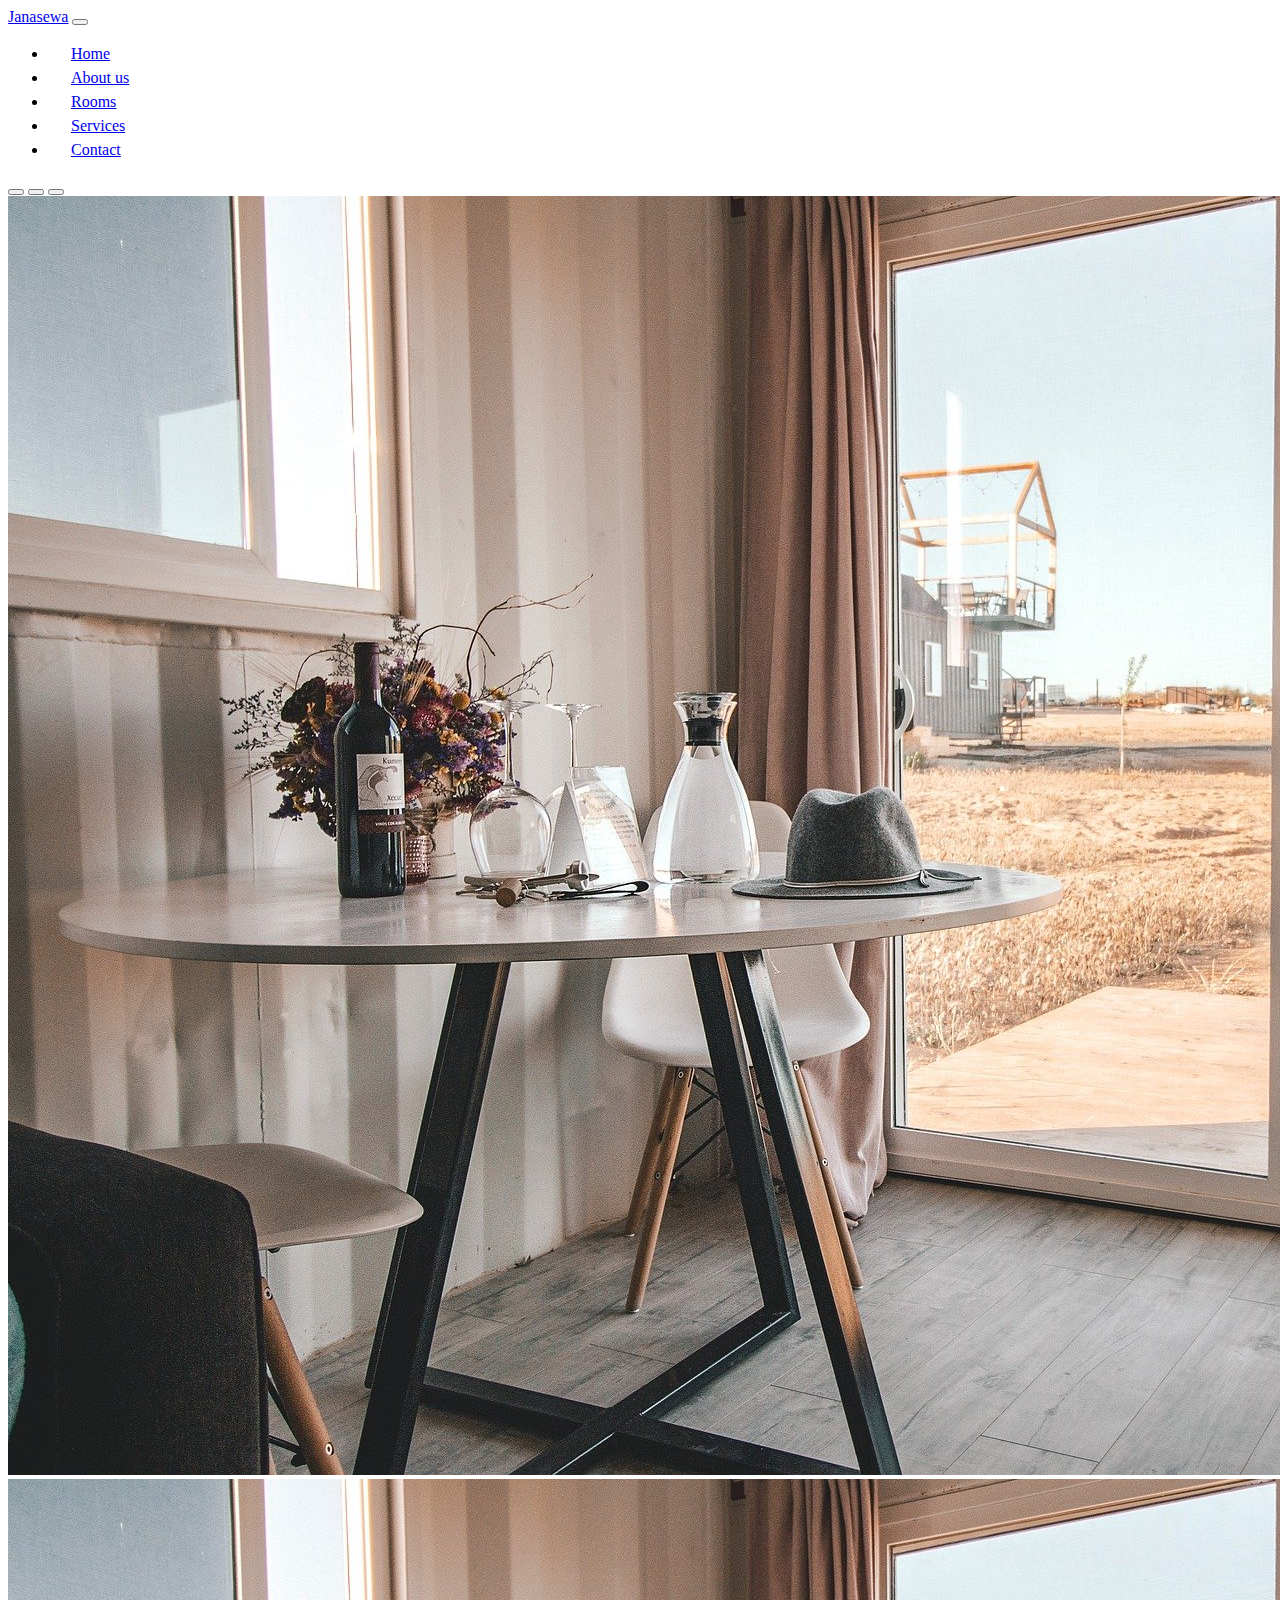
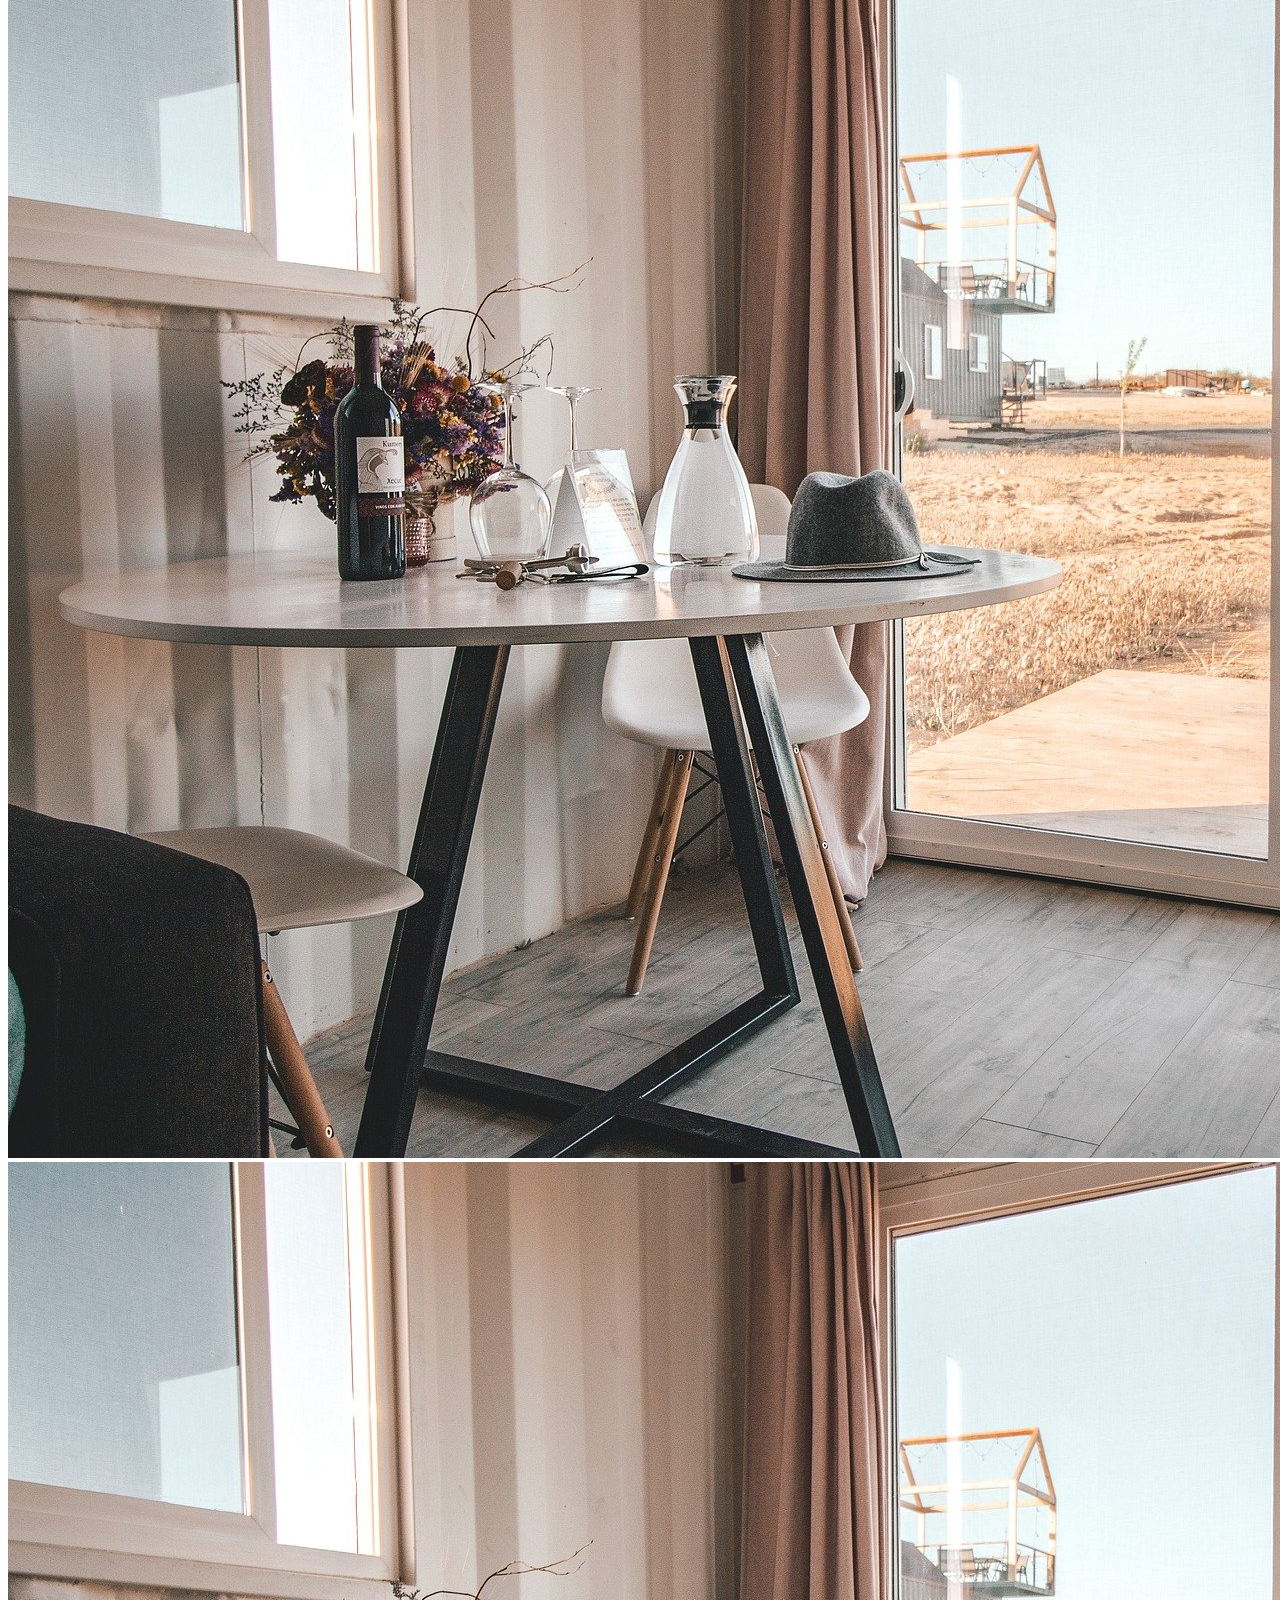
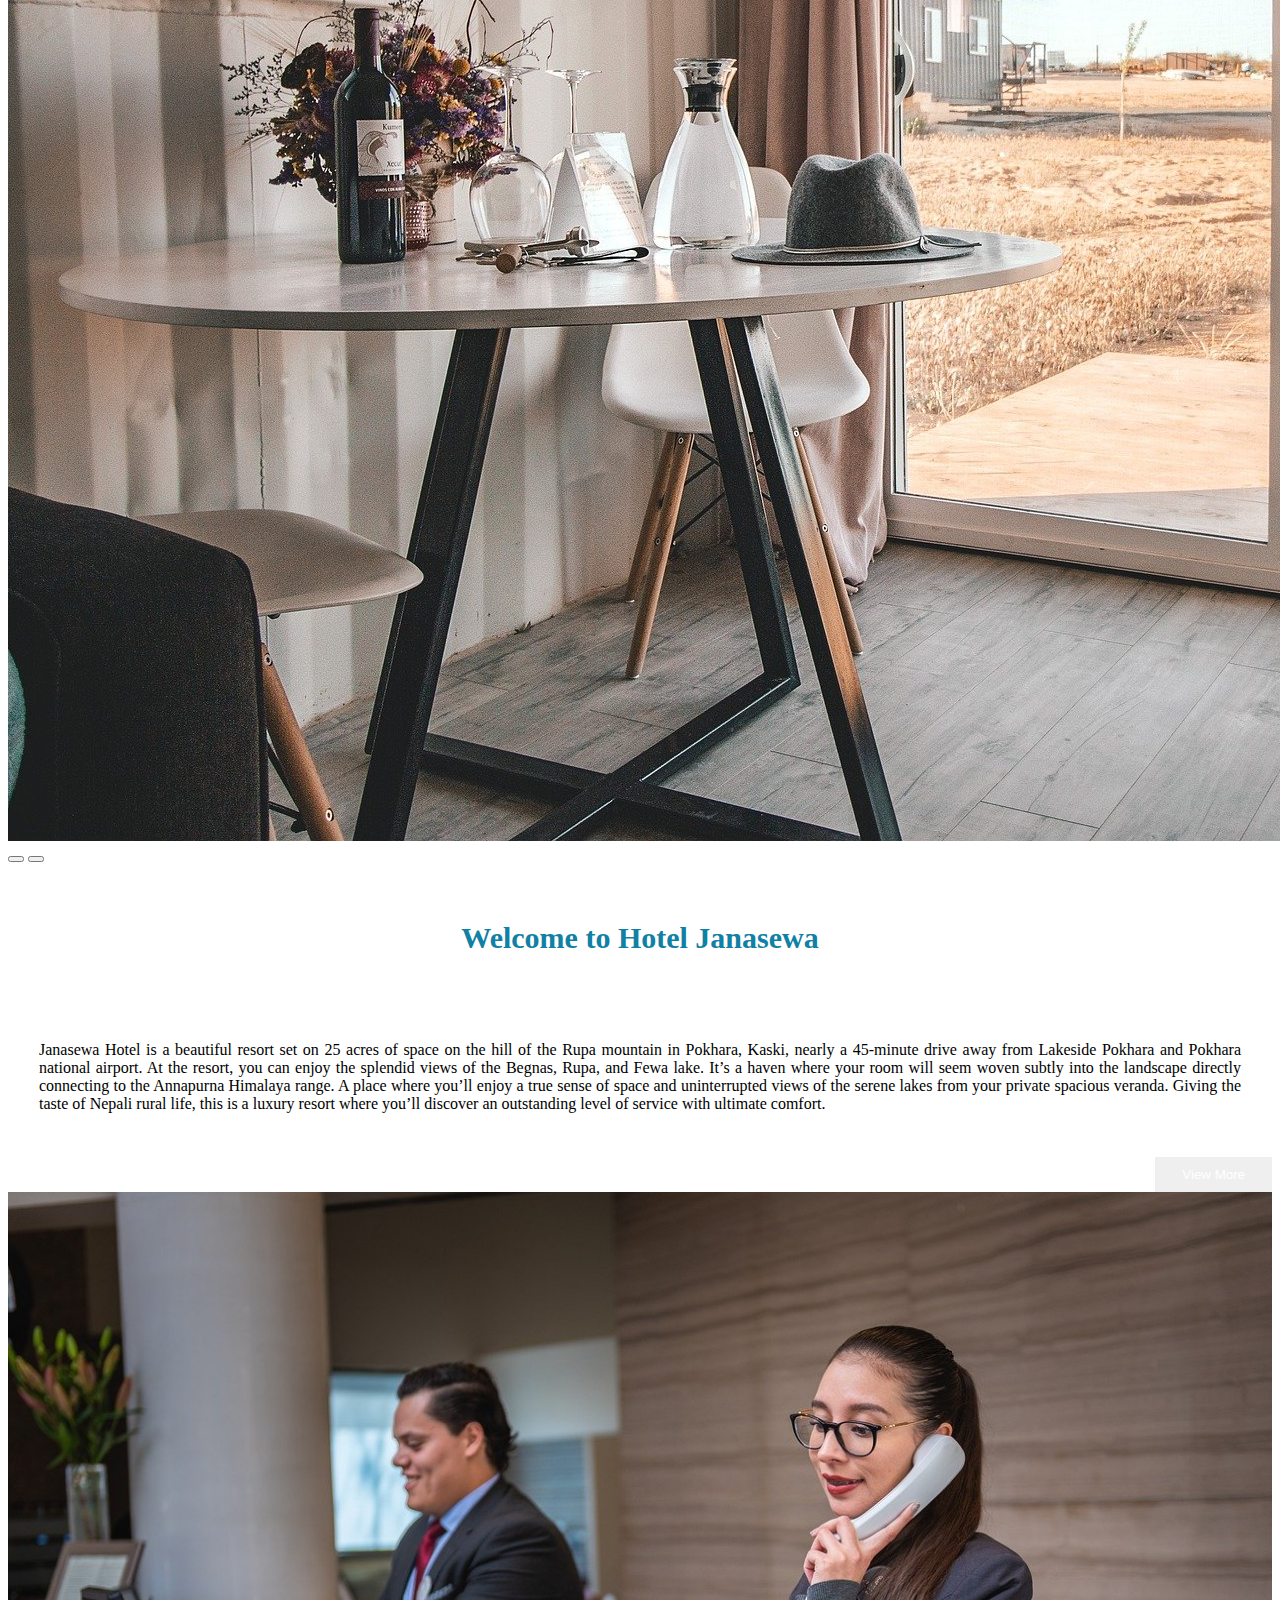
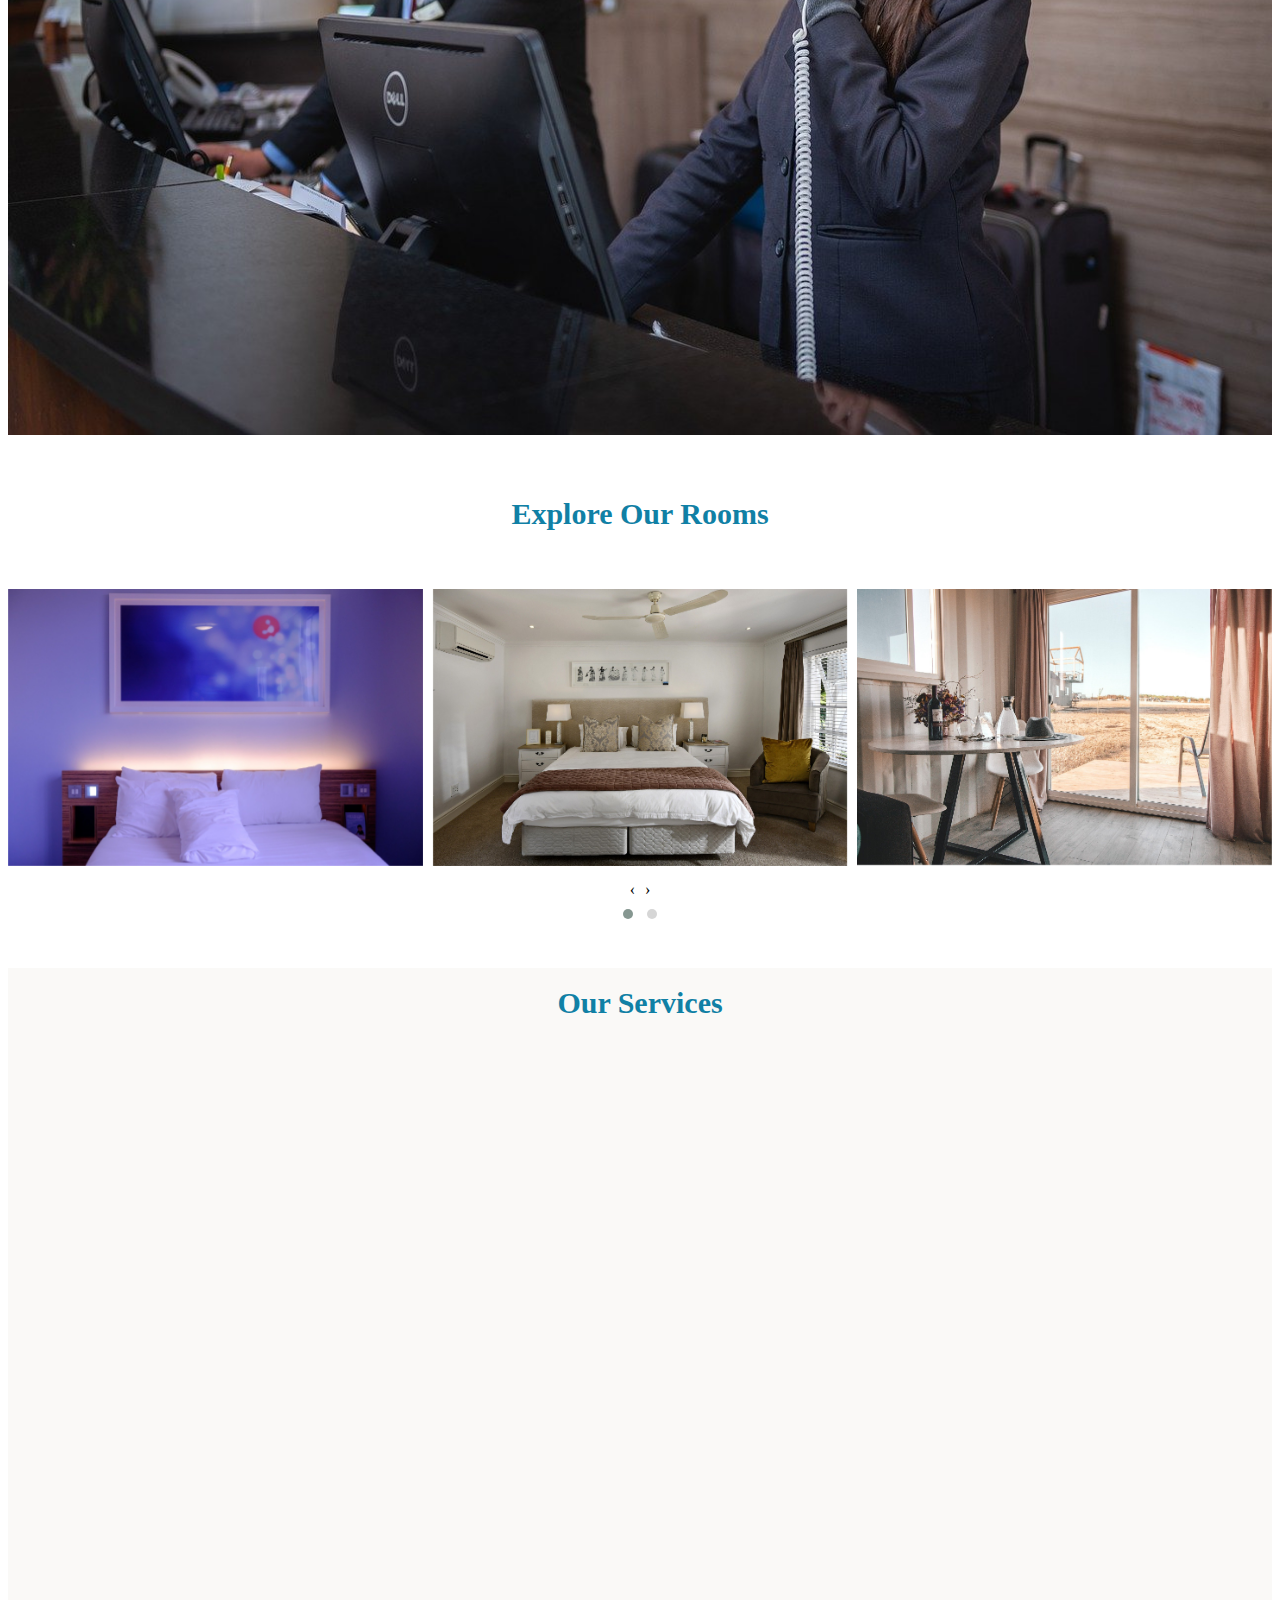
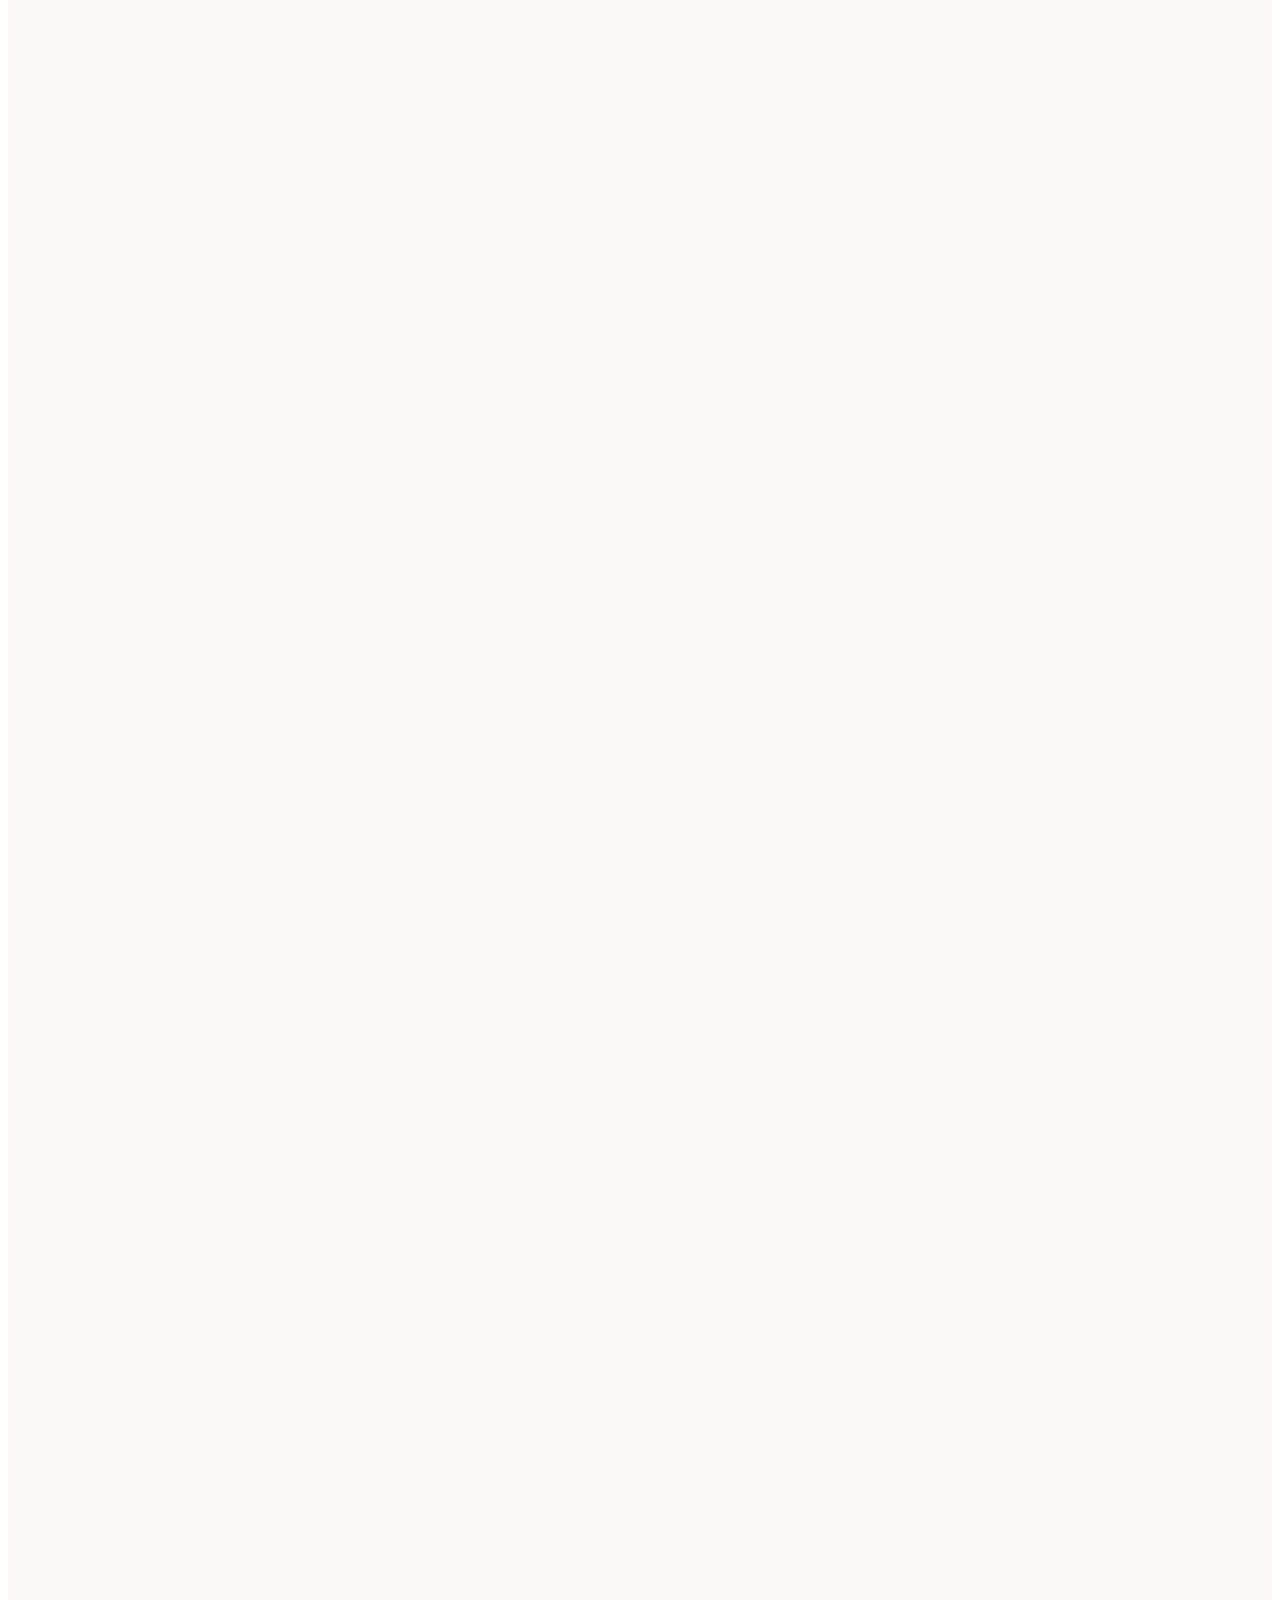
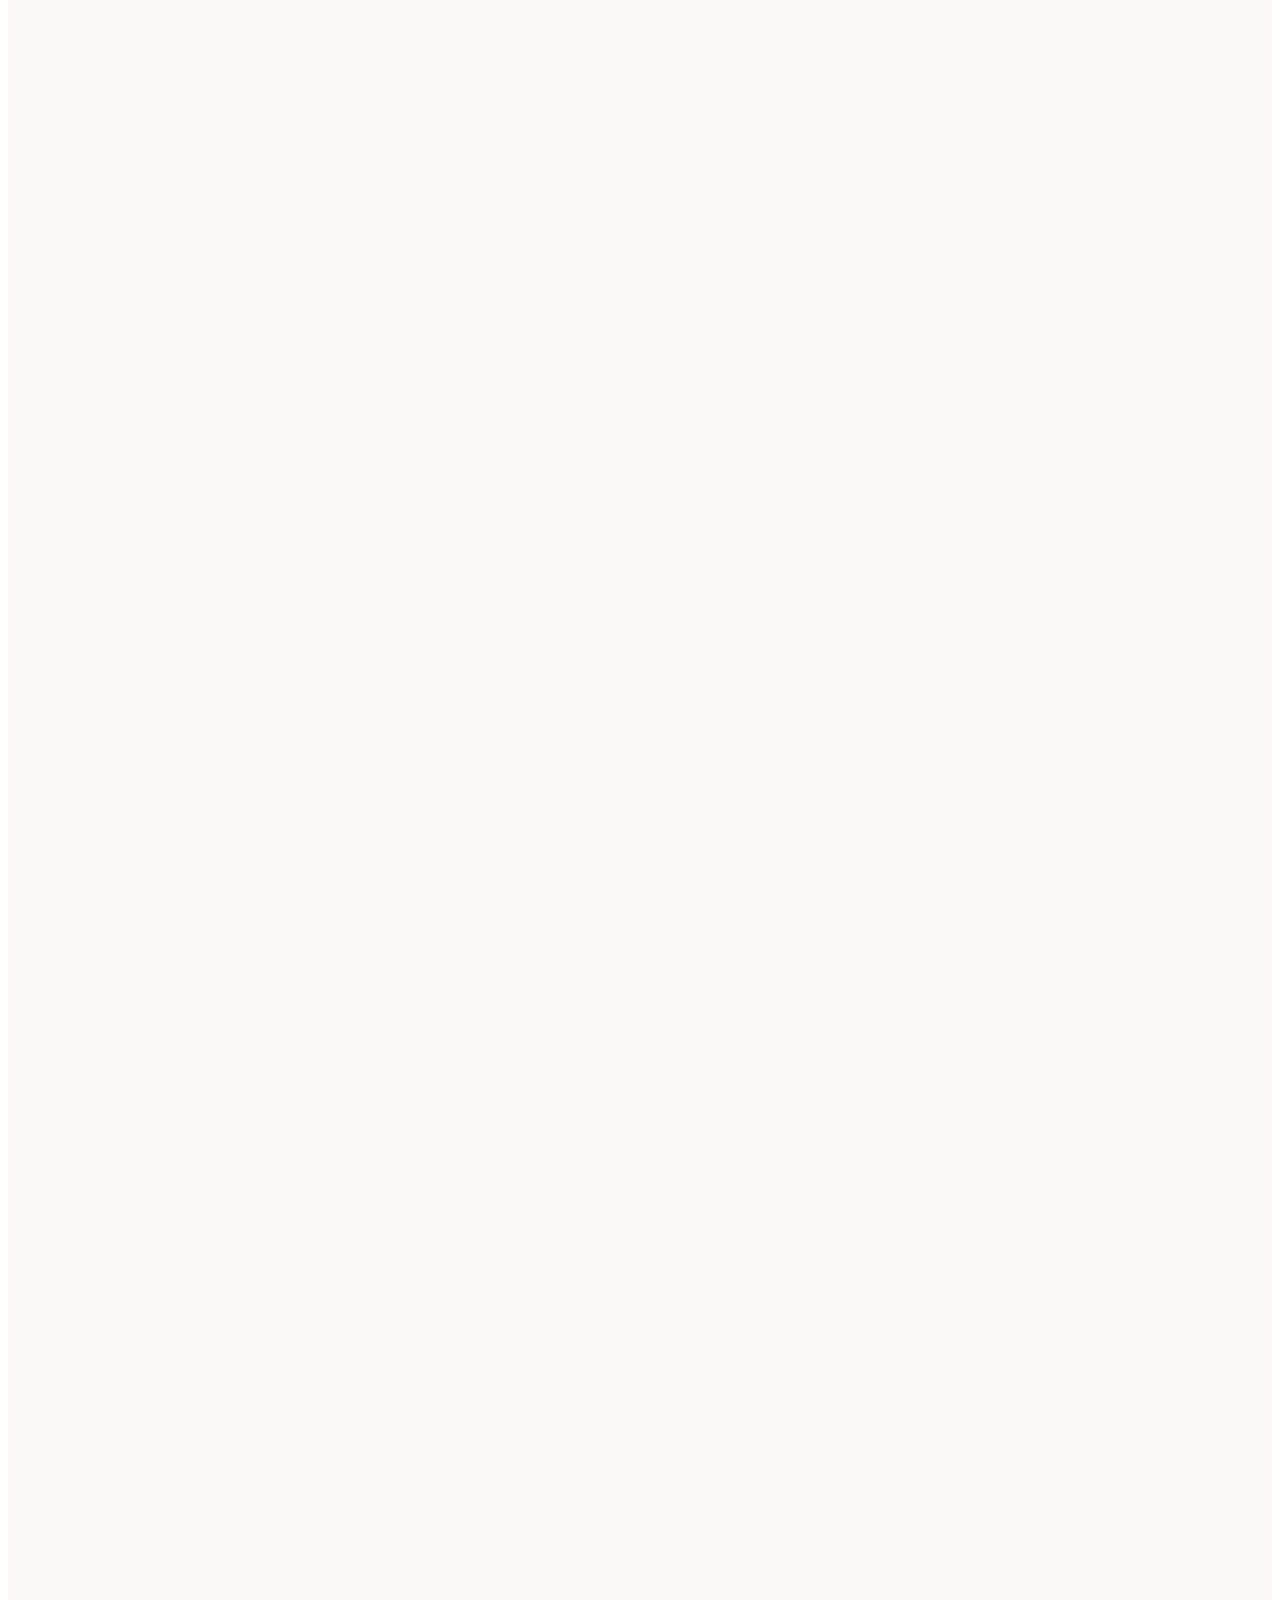
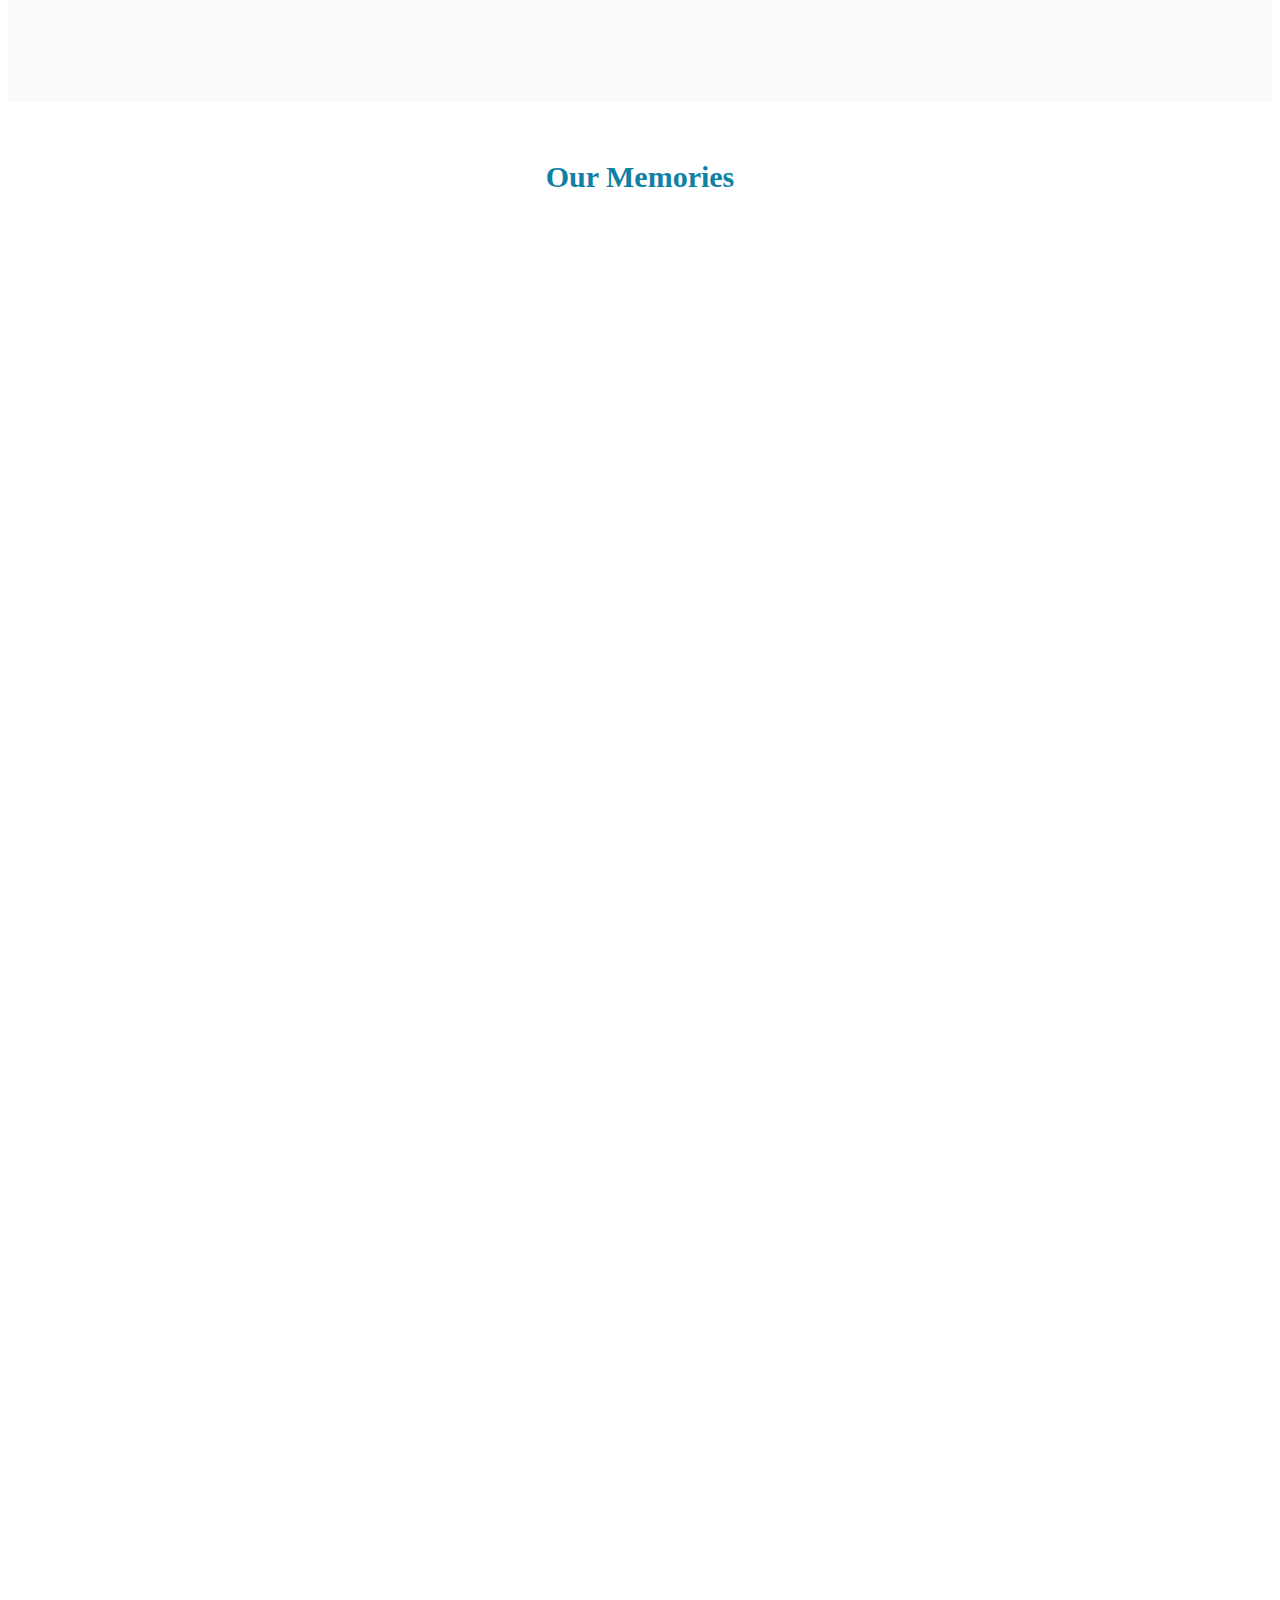
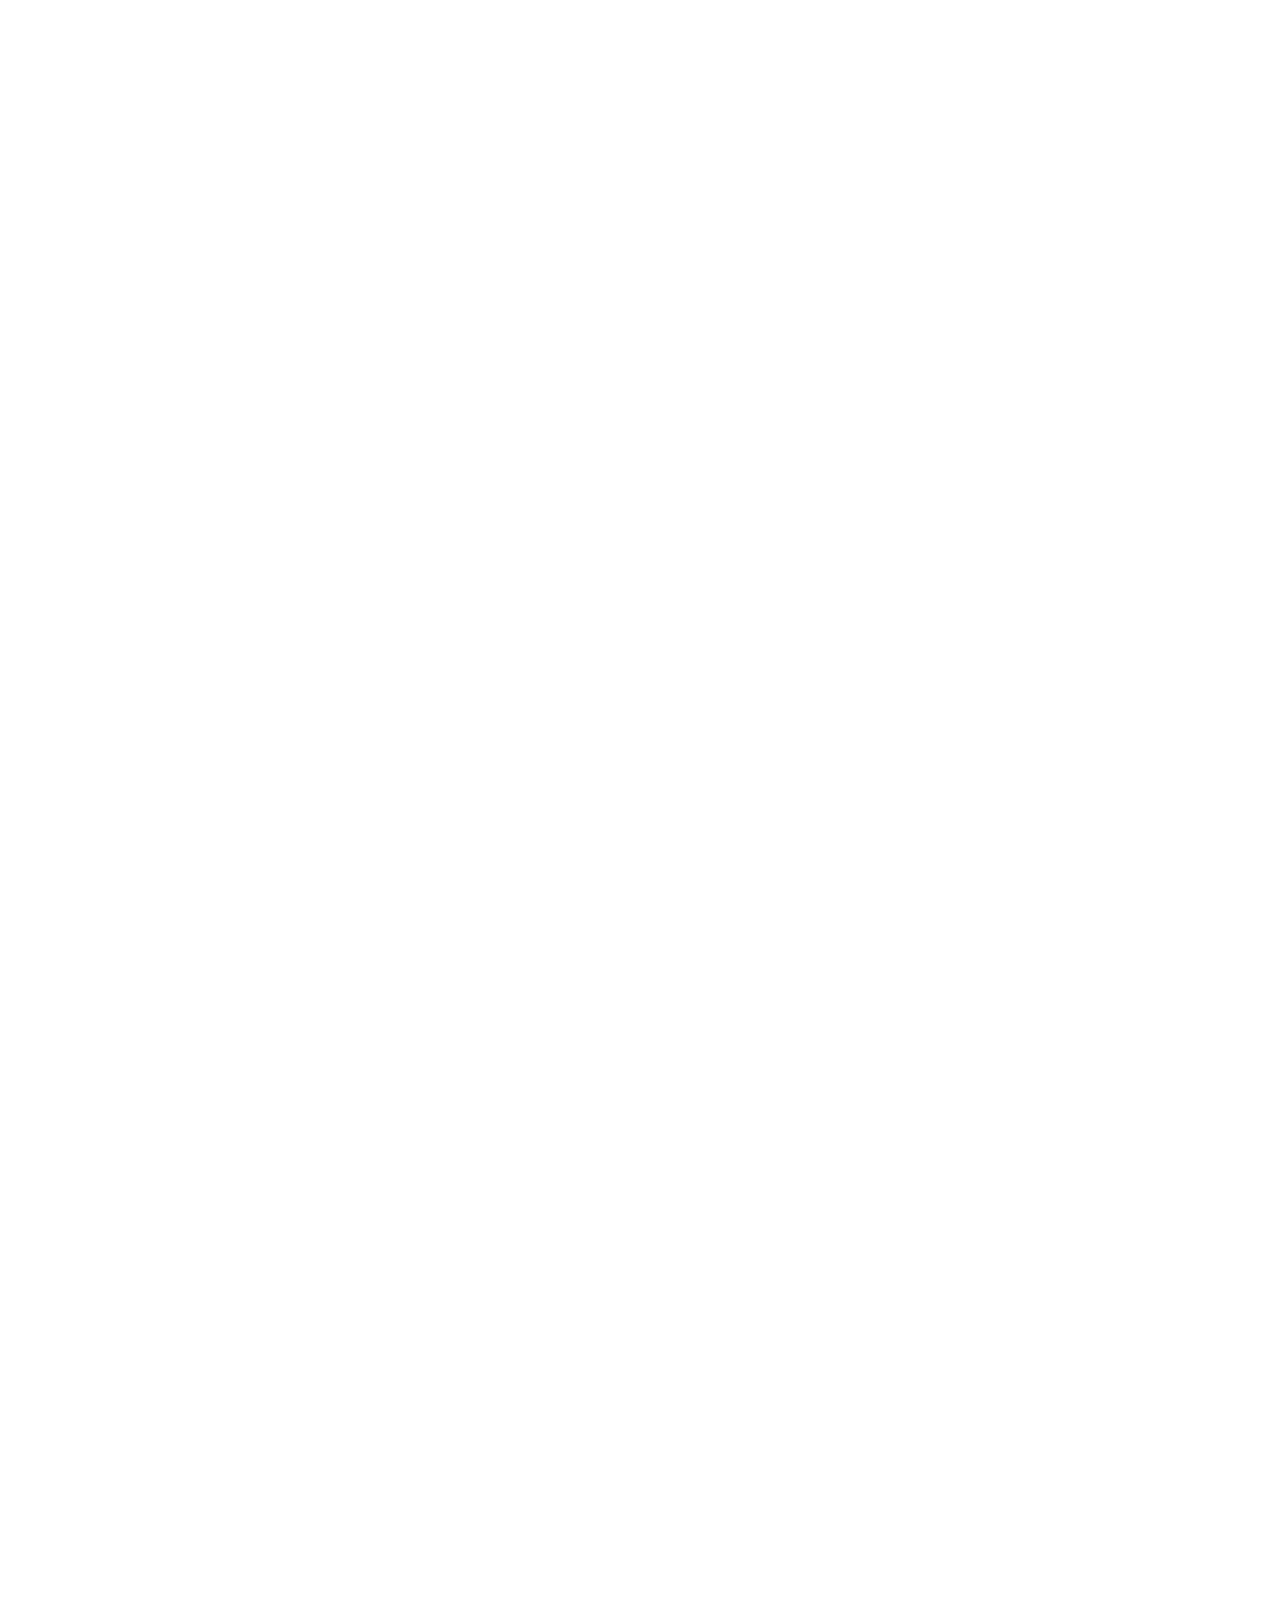
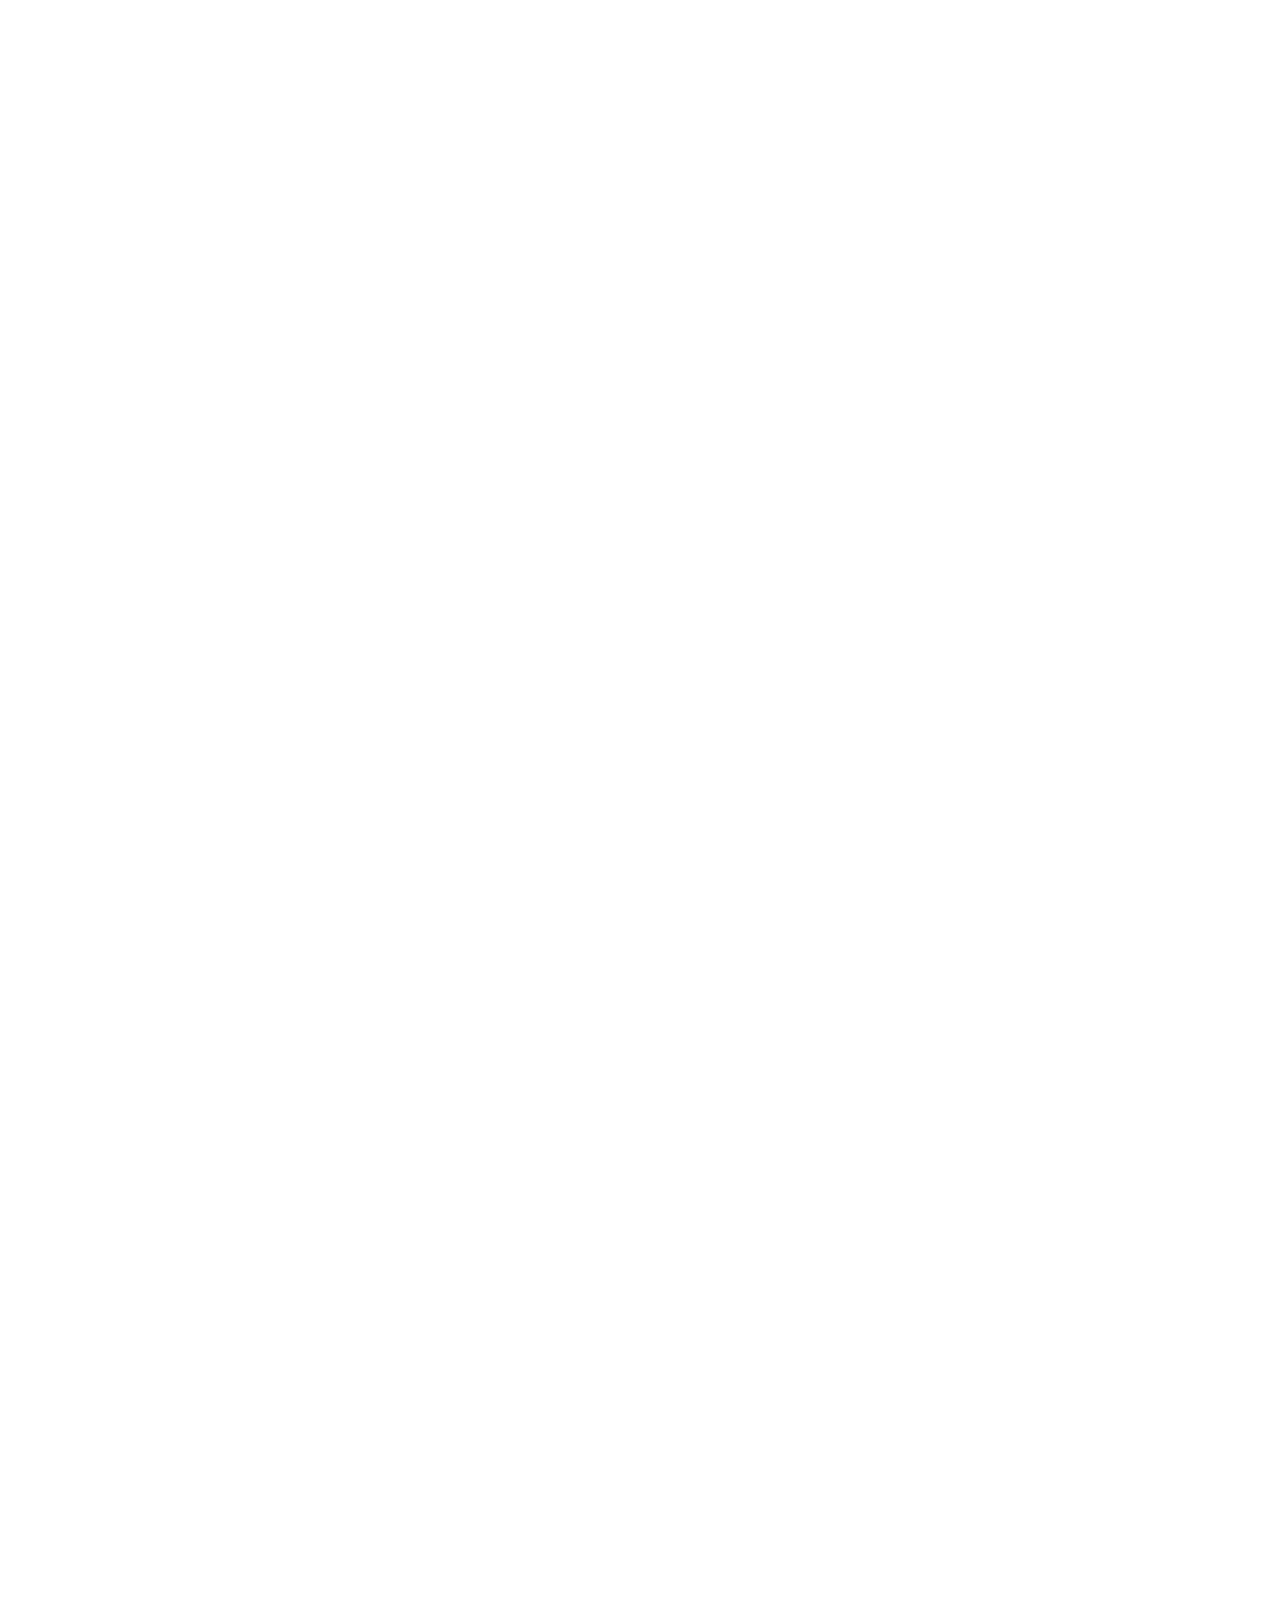
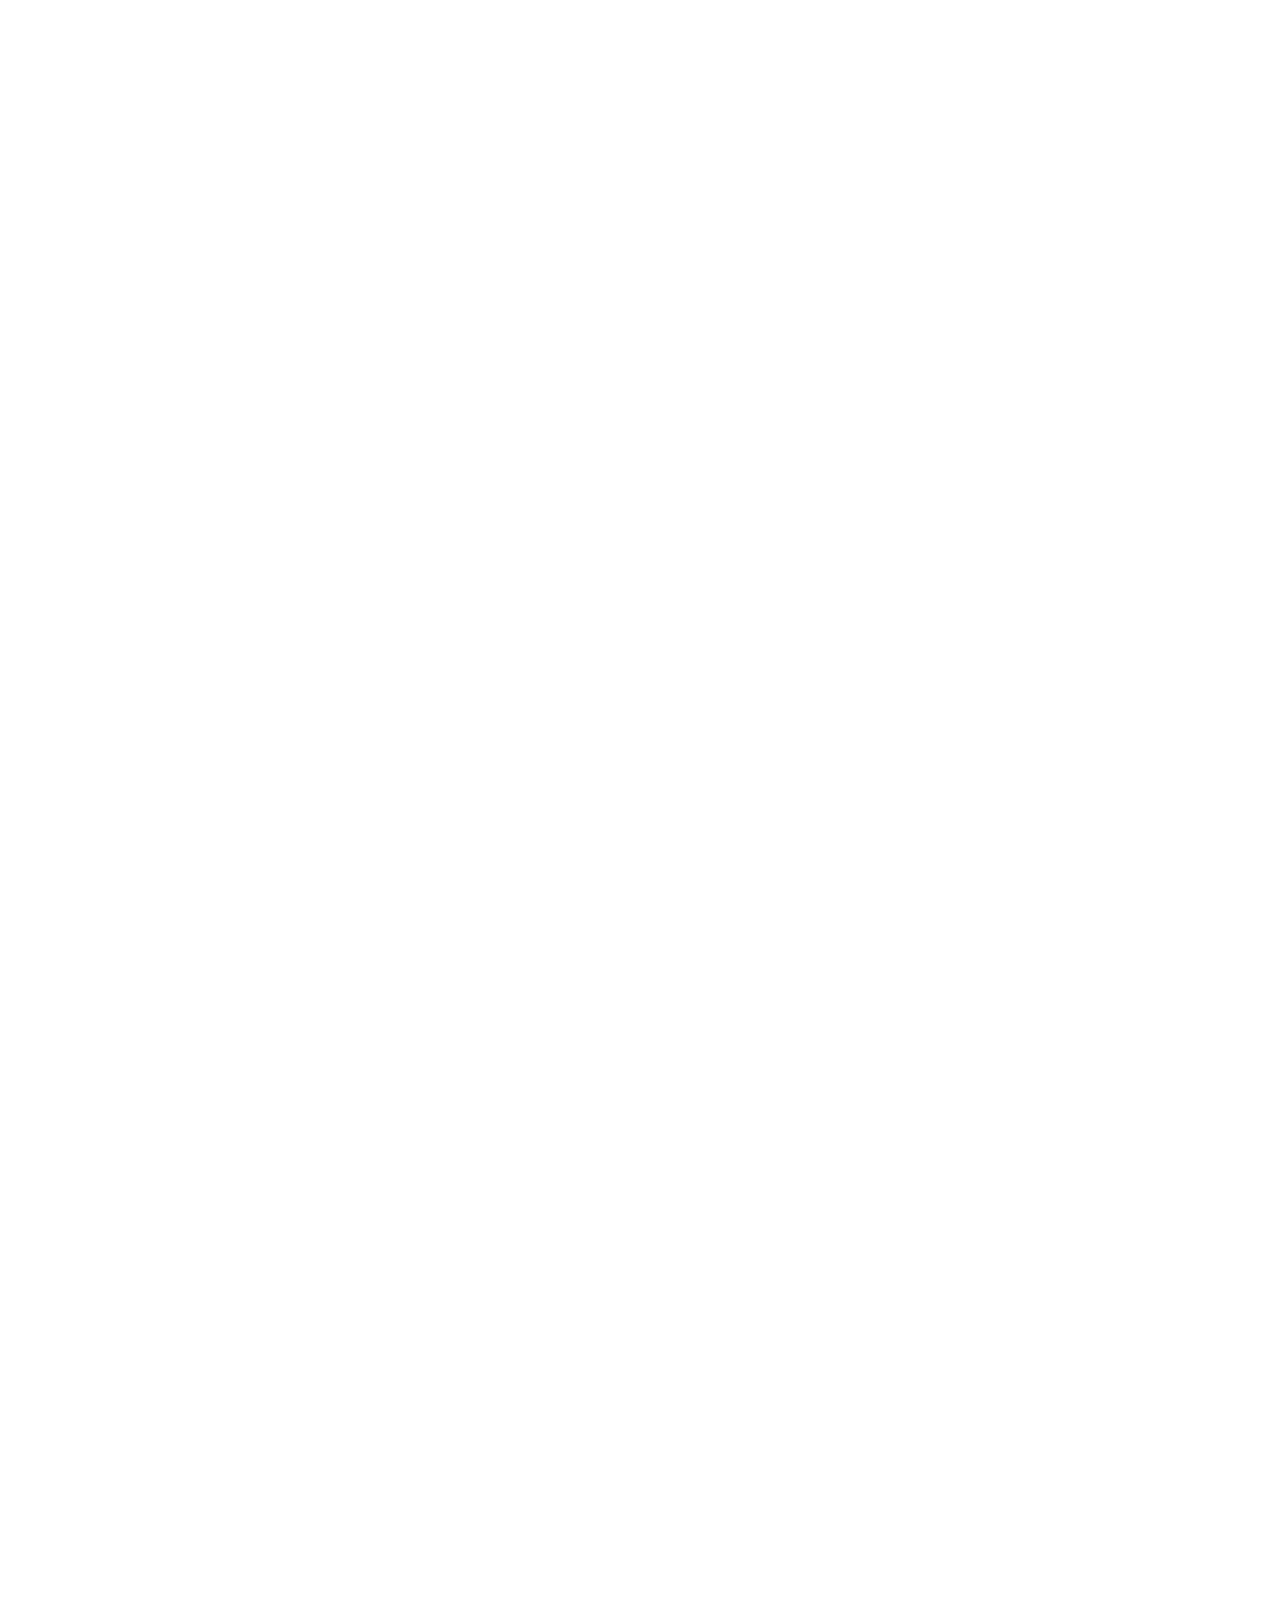
<file: index.html>
<!doctype html>
<html lang="en">
  <head>
    <!-- Required meta tags -->
    <meta charset="utf-8">
    <meta name="viewport" content="width=device-width, initial-scale=1">

    <!-- Bootstrap CSS -->
    <link href="https://cdn.jsdelivr.net/npm/bootstrap@5.0.2/dist/css/bootstrap.min.css" rel="stylesheet" integrity="sha384-EVSTQN3/azprG1Anm3QDgpJLIm9Nao0Yz1ztcQTwFspd3yD65VohhpuuCOmLASjC" crossorigin="anonymous">
   
    <link rel="stylesheet" href="https://cdnjs.cloudflare.com/ajax/libs/OwlCarousel2/2.3.4/assets/owl.carousel.min.css"
    integrity="sha512-tS3S5qG0BlhnQROyJXvNjeEM4UpMXHrQfTGmbQ1gKmelCxlSEBUaxhRBj/EFTzpbP4RVSrpEikbmdJobCvhE3g=="
    crossorigin="anonymous" />

    <link rel="stylesheet" href="https://cdnjs.cloudflare.com/ajax/libs/OwlCarousel2/2.3.4/assets/owl.theme.default.min.css"
    integrity="sha512-sMXtMNL1zRzolHYKEujM2AqCLUR9F2C4/05cdbxjjLSRvMQIciEPCQZo++nk7go3BtSuK9kfa/s+a4f4i5pLkw=="
    crossorigin="anonymous" />

    <link href="https://unpkg.com/aos@2.3.1/dist/aos.css" rel="stylesheet">

    <link rel="stylesheet" href="https://pro.fontawesome.com/releases/v5.10.0/css/all.css" integrity="sha384-AYmEC3Yw5cVb3ZcuHtOA93w35dYTsvhLPVnYs9eStHfGJvOvKxVfELGroGkvsg+p" crossorigin="anonymous"/>
   
    <link rel="stylesheet" href="styles.css">

   
    

    <title>Janasewa Hotel</title>
  </head>
  <body>
    
   <div class="navbar-container" >
    <nav class="navbar navbar-expand-lg navbar-light bg-light fixed-top">
        <div class="container-fluid">
          <a class="navbar-brand" href="index.html">Janasewa</a>
          <button class="navbar-toggler" type="button" data-bs-toggle="collapse" data-bs-target="#navbarSupportedContent" aria-controls="navbarSupportedContent" aria-expanded="false" aria-label="Toggle navigation">
            <span class="navbar-toggler-icon"></span>
          </button>
          <div class="collapse navbar-collapse" id="navbarSupportedContent">
            <ul class="navbar-nav ms-auto  mb-2 mb-lg-0">
              <li class="nav-item">
                <a class="nav-link active " aria-current="page" href="index.html">Home</a>
              </li>
              <li class="nav-item">
                <a class="nav-link " href="aboutus.html">About us</a>
              </li>
              <li class="nav-item">
                <a class="nav-link" href="rooms.html">Rooms</a>
              </li>
              <li class="nav-item">
                <a class="nav-link" href="#ourservices_section">Services</a>
              </li>
              <li class="nav-item">
                <a class="nav-link" href="contact.html">Contact </a>
              </li>
           
             
            </ul>
          
          </div>
        </div>
      </nav>
   </div>

      <!-- Carousel -->
<div id="demo" class="carousel slide" data-bs-ride="carousel">

    <!-- Indicators/dots -->
    <div class="carousel-indicators">
      <button type="button" data-bs-target="#demo" data-bs-slide-to="0" class="active"></button>
      <button type="button" data-bs-target="#demo" data-bs-slide-to="1"></button>
      <button type="button" data-bs-target="#demo" data-bs-slide-to="2"></button>
    </div>
  
    <!-- The slideshow/carousel -->
    <div class="carousel-inner">
      <div class="carousel-item active" data-bs-interval="2000">
        <img src="images/coverpic.jpg" alt="first image" class="d-block w-100">
      </div>
      <div class="carousel-item" data-bs-interval="2000">
        <img src="images/coverpic.jpg" alt="first image" class="d-block w-100">
      </div>
      <div class="carousel-item" data-bs-interval="2000">
        <img src="images/coverpic.jpg" alt="first image" class="d-block w-100">
      </div>
    </div>
  
    <!-- Left and right controls/icons -->
    <button class="carousel-control-prev" type="button" data-bs-target="#demo" data-bs-slide="prev">
      <span class="carousel-control-prev-icon"></span>
    </button>
    <button class="carousel-control-next" type="button" data-bs-target="#demo" data-bs-slide="next">
      <span class="carousel-control-next-icon"></span>
    </button>
  </div>

     

      <!-- <img src= "images/coverpic.jpg" alt="first image" style="width:100%; height:auto"> -->

      <div class="aboutus">
        <div class="inneraboutus">
           <div class="container">
            
            <h4>Welcome to Hotel Janasewa</h4>

            <div class="row">
                <div class="col-md-6">
                    <p id="aboutusdetail">Janasewa Hotel is a beautiful resort set on 25 acres of space on the hill of the Rupa mountain 
                        in Pokhara, Kaski, nearly a 45-minute drive away from Lakeside Pokhara and Pokhara national
                         airport. At the resort, you can enjoy the splendid views of the Begnas, Rupa, and Fewa lake. 
                         It’s a haven where your room will seem woven subtly into the landscape directly connecting to
                          the Annapurna Himalaya range. A place where you’ll enjoy a true sense of space and uninterrupted 
                          views of the serene lakes from your private spacious veranda. Giving the taste of Nepali rural
                           life, this is a luxury 
                        resort where you’ll discover an outstanding level of service with ultimate comfort.</p>

                        <div class="viewmorebutton">
                            <button class="btn btn-primary" type="submit">View More</button>
                            
                          </div>

                </div>
                <div class="col-md-6">
                    <img src="images/aboutusiamge.jpg" alt="first image" style="width:100%">

                </div>
            </div>
           </div>
        </div>
    </div>
    <div class="exploreourroom">

        <div class="innerexploreourroom">
            <div class="container">
                <h4>Explore Our Rooms</h4>
                <!-- <div class="row">
                    <div class="col-md-4">
                        <img src="images/room 1.jpg" alt="first image" style="width:100%">


                    </div>
                    <div class="col-md-4">
                        <img src="images/room 2.jpg" alt="first iamge" style="width:100%">
                        

                    </div>
                    <div class="col-md-4">
                        <img src="images/coverpic.jpg" alt="first image" style="width:100%">
                        

                    </div>
                </div> -->


                <div class="owl-carousel owl-theme" id="car1" >
                    
                    <div class="item">
                        <img src="images/room 1.jpg" alt="first image" style="width:100%">
                      
                    </div>
                    <div class="item">
                        <img src="images/room 2.jpg" alt="first iamge" style="width:100%">
                        
                      </div>
                      <div class="item">
                        <img src="images/coverpic.jpg" alt="first image" style="width:100%">
                        
                      </div>
                      <div class="item">
                        <img src="images/room 1.jpg" alt="first image" style="width:100%">
                        
                      </div>
                      <div class="item">
                        <img src="images/room 2.jpg" alt="first iamge" style="width:100%">
                        
                        
                      </div>
                      <div class="item">
                        <img src="images/coverpic.jpg" alt="first image" style="width:100%">
                        
                      </div>
                </div>

            </div>
        </div>
    </div>

   <section id="ourservices_section">
    <div class="ourservices">
        <div class="innerourservices">
            <div class="container" id="cardservices">
                <h4>Our Services</h4>

                <div class="row"  data-aos="fade-down"  data-aos-easing="linear" data-aos-duration="1500">
               
                    <div class="col-md-4" id="card1">
                       
                        <div  class="card" style="width: 18rem;" >
                          <img src="images/swimmingpool.jpg" class="card-img-top" alt="first image">
                          <div class="overlay">
                            <div class="text">Swimming Pool</div>
                          </div>
                          <div class="card-body">
                            <h5 class="card-title">Swimming Pool</h5>
                           
                            
                          </div>
                        </div>
                       
        
                    </div>
                    <div class="col-md-4" id="card1">
                        <div class="card" style="width: 18rem;">
                            <img src="images/carparking.jpg" class="card-img-top" alt="first image">
                            <div class="overlay">
                              <div class="text">Car Parking</div>
                            </div>
                            <div class="card-body">
                              <h5 class="card-title">Car Parking</h5>
                              
                            </div>
                          </div>
        
                    </div>
                    <div class="col-md-4" id="card1">
                        <div class="card" style="width: 18rem;">
                            <img src="images/hrreception.png" class="card-img-top" alt="first image">
                            <div class="overlay">
                              <div class="text">24 HR</div>
                            </div>
                            <div class="card-body">
                              <h5 class="card-title">24 HR </h5>
                            
                            </div>
                          </div>
        
                    </div>
                </div>
        
                <div class="row" data-aos="fade-down"  data-aos-duration="1500">
                    <div class="col-md-4" id="card1">
                        <div class="card" style="width: 18rem;">
                            <img src="images/minibar.png" class="card-img-top" alt="first image">
                            <div class="overlay">
                              <div class="text">Mini Bar</div>
                            </div>
                            <div class="card-body">
                              <h5 class="card-title">Mini Bar</h5>
                             
                              
                            </div>
                          </div>
        
                    </div>
                    <div class="col-md-4" id="card1">
                        <div class="card" style="width: 18rem;">
                            <img src="images/morningcoffee.png" class="card-img-top" alt="first image">
                            <div class="overlay">
                              <div class="text">Morning Coffee</div>
                            </div>
                            <div class="card-body">
                              <h5 class="card-title">Morning Coffee</h5>
                              
                            </div>
                          </div>
        
                    </div>
                    <div class="col-md-4" id="card1">
                        <div class="card" style="width: 18rem;">
                            <img src="images/drinks.png" class="card-img-top" alt="first image">
                            <div class="overlay">
                              <div class="text">Drinks</div>
                            </div>
                            <div class="card-body">
                              <h5 class="card-title">Drinks </h5>
                            
                            </div>
                          </div>
        
                    </div>
                </div>
        
                <div class="row" data-aos="fade-down"  data-aos-duration="1500">
                    <div class="col-md-4" id="card1">
                        <div class="card" style="width: 18rem;">
                            <img src="images/hairdryer.png" class="card-img-top" alt="first image">
                            <div class="overlay">
                              <div class="text">Hair Dryer</div>
                            </div>
                            <div class="card-body">
                              <h5 class="card-title">Hair Dryer</h5>
                             
                              
                            </div>
                          </div>
        
                    </div>
                    <div class="col-md-4" id="card1">
                        <div class="card" style="width: 18rem;">
                            <img src="images/freewifi.png" class="card-img-top" alt="first image">
                            <div class="overlay">
                              <div class="text">Free Wifi</div>
                            </div>
                            <div class="card-body">
                              <h5 class="card-title">Free Wifi</h5>
                              
                            </div>
                          </div>
        
                    </div>
                    <div class="col-md-4" id="card1">
                        <div class="card" style="width: 18rem;">
                            <img src="images/carparking.jpg" class="card-img-top" alt="first image">
                            <div class="overlay">
                              <div class="text">Rafting</div>
                            </div>
                            <div class="card-body">
                              <h5 class="card-title">Rafting </h5>
                            
                            </div>
                          </div>
        
                    </div>
                </div>
            

              
            
            </div>
        </div>
    </div>
   </section>

    <div class="ourmemories">
        <div class="innerourmemories">
            <div class="container">
                <h4>Our Memories</h4>
              
             <!-- Gallery -->
<div class="row">
    <div class="col-lg-4 col-md-12 mb-4 mb-lg-0" id="card2" data-aos="fade-up"  data-aos-duration="3000">
   
        <img
        src="images/aboutusiamge.jpg"
        class="w-100 shadow-1-strong rounded mb-4 w3-animate-fading"
        alt=""
      />
  
      <img
        src="images/memories3.jpg"
        class="w-100 shadow-1-strong rounded mb-4"
        alt=""
      />
    
    </div>
  
 
    <div class="col-lg-4 mb-4 mb-lg-0" id="card2" data-aos="fade-up"  data-aos-duration="3000">
        <img
          src="images/memories1.jpg"
          class="w-100 shadow-1-strong rounded mb-4"
          alt=""
        />
    
        <img
          src="images/memories2.jpg"
          class="w-100 shadow-1-strong rounded mb-4"
          alt=""
        />
      </div>
 
  
  
    <div class="col-lg-4 mb-4 mb-lg-0" id="card2" data-aos="fade-up"  data-aos-duration="3000">
        <img
          src="images/aboutusiamge.jpg"
          class="w-100 shadow-1-strong rounded mb-4"
          alt=""
        />
    
        <img
          src="images/memories1.jpg"
          class="w-100 shadow-1-strong rounded mb-4"
          alt=""
        />
      </div>
   
  </div>
  <!-- Gallery -->

           
        </div>
    </div>
    </div>

    <div class="testimonials">
        <div class="innertestimonials">
            <div class="container">
                <h4>Happy Customers </h4>

                <div class="owl-carousel owl-theme" id="car4" >
                    
                    <div class="item">
                       <div class="title">
                           <div class="row">
                               <div class="col-md-4">
                                <img src="images/testimonial.jpg" alt="first image" >
                               </div>
                               <div class="col-md-8">
                                <span style="color:orangered; font-weight:bold;font-size:21px">Laita Nepal </span><br>
                                <span style="font-weight: bold; font-size:17px">Co-founder, NHS </span>
                               </div>
                           </div>
                           <div class="description">
                            <p>"Really enjoyed the amenities and the staff is all so kind and service oriented -
                                 very centrally located and convenient for dining, shopping and tours. "</p>
                        </div>
                      
                      
                       </div>
                       
                    </div>

                    <div class="item">
                        <div class="title">
                            <div class="row">
                                <div class="col-md-4">
                                 <img src="images/testimonial.jpg" alt="first image" >
                                </div>
                                <div class="col-md-8">
                                    <span style="color:orangered; font-weight:bold;font-size:21px">Laita Nepal </span><br>
                                <span style="font-weight: bold; font-size:17px">Co-founder, NHS </span>
                                </div>
                            </div>
                            <div class="description">
                                <p>"Really enjoyed the amenities and the staff is all so kind and service oriented -
                                    very centrally located and convenient for dining, shopping and tours. "</p>
                            </div>
                       
                       
                        </div>
                        
                     </div>

                     <div class="item">
                        <div class="title">
                            <div class="row">
                                <div class="col-md-4">
                                 <img src="images/testimonial.jpg" alt="first image" >
                                </div>
                                <div class="col-md-8">
                                    <span style="color:orangered; font-weight:bold;font-size:21px">Laita Nepal </span><br>
                                <span style="font-weight: bold; font-size:17px">Co-founder, NHS </span>
                                </div>
                            </div>
                            <div class="description">
                                <p>"Really enjoyed the amenities and the staff is all so kind and service oriented -
                                    very centrally located and convenient for dining, shopping and tours. "</p>
                            </div>
                       
                       
                        </div>
                        
                     </div>

                     <div class="item">
                        <div class="title">
                            <div class="row">
                                <div class="col-md-4">
                                 <img src="images/testimonial.jpg" alt="first image" >
                                </div>
                                <div class="col-md-8">
                                    <span style="color:orangered; font-weight:bold;font-size:21px">Laita Nepal </span><br>
                                <span style="font-weight: bold; font-size:17px">Co-founder, NHS </span>
                                </div>
                            </div>
                            <div class="description">
                                <p>"Really enjoyed the amenities and the staff is all so kind and service oriented -
                                    very centrally located and convenient for dining, shopping and tours. "</p>
                            </div>
                       
                       
                        </div>
                        
                     </div>

                     <div class="item">
                        <div class="title">
                            <div class="row">
                                <div class="col-md-4">
                                 <img src="images/testimonial.jpg" alt="first image" >
                                </div>
                                <div class="col-md-8">
                                    <span style="color:orangered; font-weight:bold;font-size:21px">Laita Nepal </span><br>
                                <span style="font-weight: bold; font-size:17px">Co-founder, NHS </span>
                                </div>
                            </div>
                            <div class="description">
                                <p>"Really enjoyed the amenities and the staff is all so kind and service oriented -
                                    very centrally located and convenient for dining, shopping and tours. "</p>
                            </div>
                       
                       
                        </div>
                       
                     </div>
                   
                      
                </div>


               


  
                      
            </div>
           
               

  
    
            
        </div>
    </div>
    

    <div class="startreservation">
        <div class="innerstartreservation">
            <div class="container">
                <h4>Start Reservation </h4>

                <div class="row">
                    <div class="col-md-6">

                        <form>
                            <div class="mb-3">
                              <label for="name" class="form-label">Name</label>
                              <input type="text" class="form-control" id="name" >
                              
                            </div>
                            <div class="mb-3">
                              <label for="email" class="form-label">Your Email</label>
                              <input type="email" class="form-control" id="email">
                            </div>
                            <div class="mb-3">
                                <label for="contact" class="form-label">Your Contact</label>
                                <input type="number" class="form-control" id="contact" >
                                
                              </div>

                              <div class="form-floating">
                                <textarea class="form-control" placeholder="Leave a comment here" id="floatingTextarea2" style="height: 100px"></textarea>
                                <label for="floatingTextarea2">Your Message</label>
                              </div>
                            
                           <div class="submitbutton">
                            <button type="submit" class="btn btn-primary">Submit</button>
                           </div>
                          </form>

                    </div>
                    <div class="col-md-6">
                        <img src="images/startreservation.png" alt="first iamge" style="width:100%;">
                    </div>
                </div>
            </div>
        </div>
    </div>

    <div class="footer">
        <div class="innerfooter">
            <div class="container">
                <div class="row">
                    <div class="col-md-4">
                        <h4>Janasewa Hotel</h4>

                        <p id="footerdescription">Janasewa Hotel is a beautiful resort set on 25 acres of space on the hill
                             of the Rupa mountain in Pokhara, Kaski, nearly a 45-minute drive away
                              from Lakeside Pokhara and Pokhara national airport. At the resort,
                               you can enjoy the splendid views of the Begnas, Rupa, and Fewa lake.</p>

                    </div>
                    <div class="col-md-4">
                        <h4>Contact Us</h4>

                        <ul>
                            <ol>Kathmandu-28, Bagbazar</ol>
                            <ol>01-4241253, 9851052384</ol>
                            <ol>info@janasewahotel.com</ol>
                            <ol>www.janasewahotel.com</ol>
                        </ul>
                        
                    </div>
                    <div class="col-md-4">
                        <h4>Find Us</h4>
                        <iframe src="https://www.google.com/maps/embed?pb=!1m18!1m12!1m3!1d3532.381063515778!2d85.31724396453826!3d27.70551843218033!2m3!1f0!2f0!3f0!3m2!1i1024!2i768!4f13.1!3m3!1m2!1s0x39eb19075849239d%3A0x4ddaddd1271c3890!2sBagbazar%2C%20Kathmandu%2044600!5e0!3m2!1sen!2snp!4v1632654678878!5m2!1sen!2snp" width="100%" height="250" style="border:0;" allowfullscreen="" loading="lazy"></iframe>
                        
                    </div>
                </div>
            </div >
            <p id="copyright">Copyright 2021 @Janasewa Hotel, All Rights Reserved.</p>
        </div>
    </div>

    <button onclick="topFunction()" id="myBtn" title="Go to top"><i class="fas fa-angle-up"></i></button>
  

  </body>

  <script src="https://cdn.jsdelivr.net/npm/bootstrap@5.0.2/dist/js/bootstrap.bundle.min.js" integrity="sha384-MrcW6ZMFYlzcLA8Nl+NtUVF0sA7MsXsP1UyJoMp4YLEuNSfAP+JcXn/tWtIaxVXM" crossorigin="anonymous"></script>

  <!--Jquery -->
  <script src="https://cdnjs.cloudflare.com/ajax/libs/jquery/3.6.0/jquery.min.js" integrity="sha512-894YE6QWD5I59HgZOGReFYm4dnWc1Qt5NtvYSaNcOP+u1T9qYdvdihz0PPSiiqn/+/3e7Jo4EaG7TubfWGUrMQ==" crossorigin="anonymous"></script>
  
  <!-- Owl Carousel -->
  <script src="https://cdnjs.cloudflare.com/ajax/libs/OwlCarousel2/2.3.4/owl.carousel.min.js"></script>

  
  <script src="https://unpkg.com/aos@2.3.1/dist/aos.js"></script>
  <script src="script.js"></script>
  
    
</html>
</file>
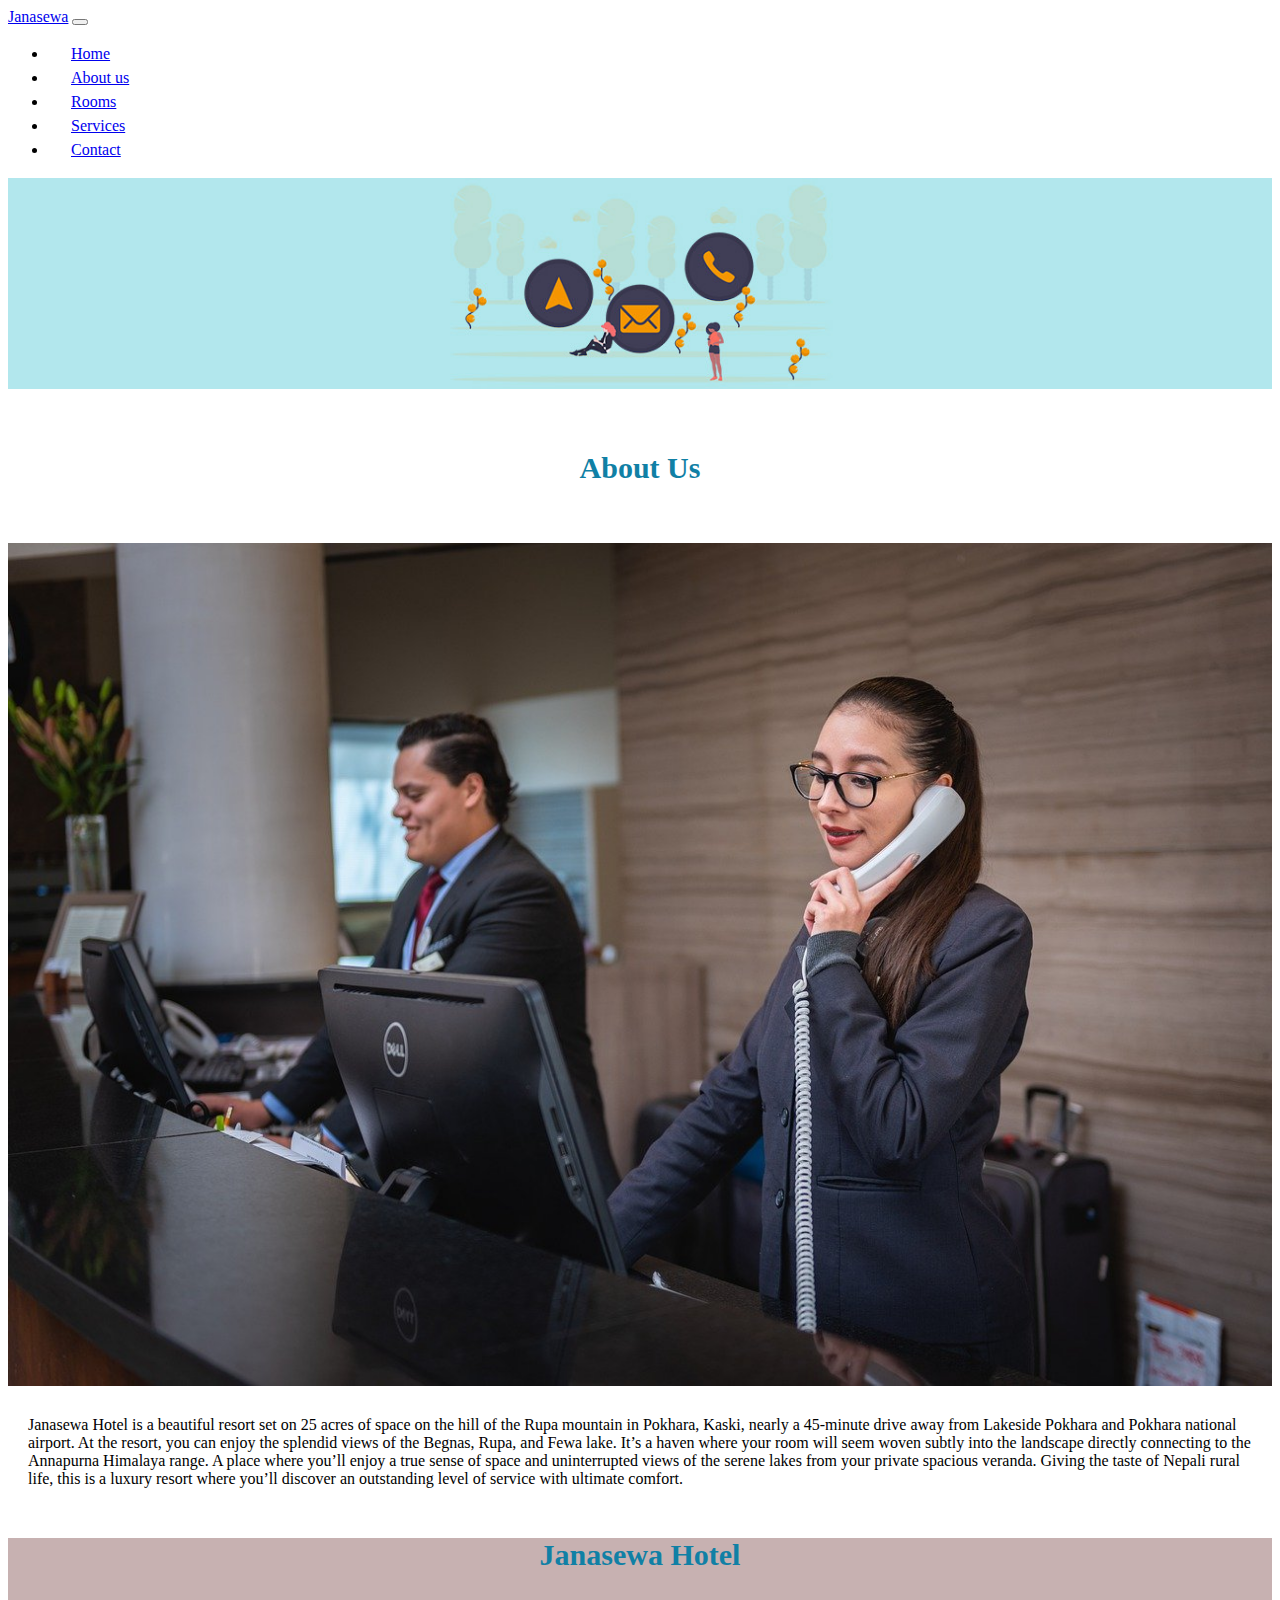
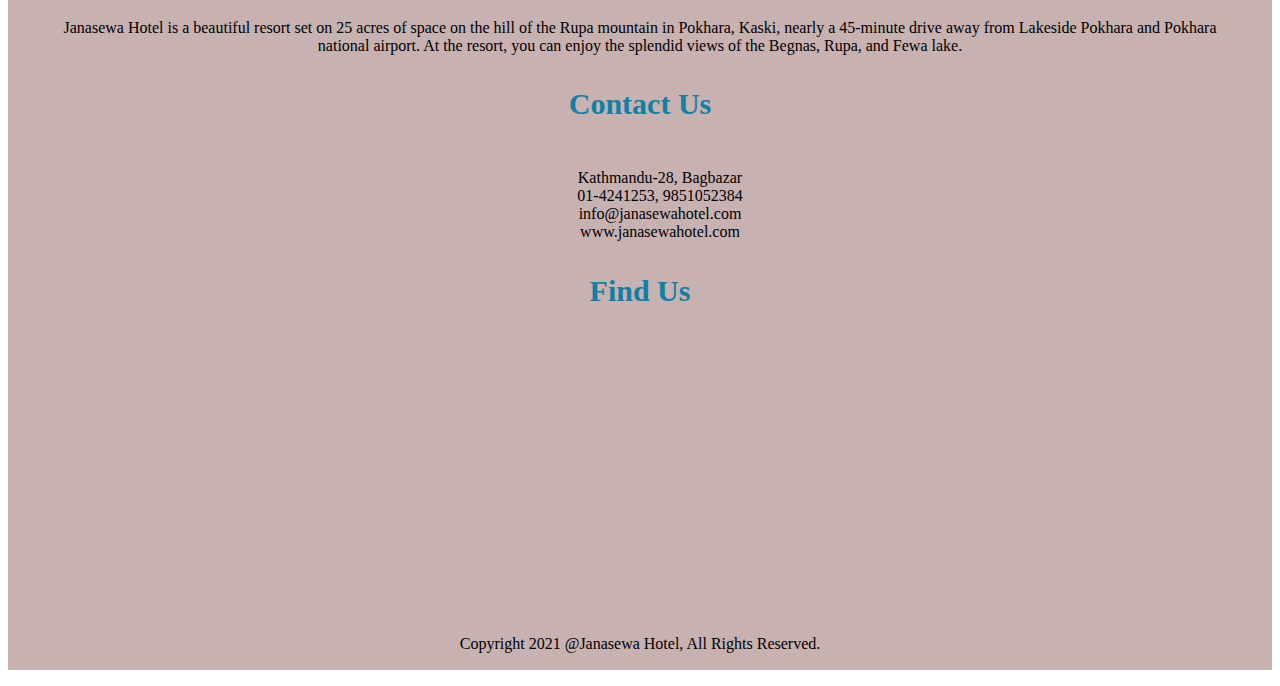
<file: aboutus.html>
<!doctype html>
<html lang="en">
  <head>
    <!-- Required meta tags -->
    <meta charset="utf-8">
    <meta name="viewport" content="width=device-width, initial-scale=1">

    <!-- Bootstrap CSS -->
    <link href="https://cdn.jsdelivr.net/npm/bootstrap@5.0.2/dist/css/bootstrap.min.css" rel="stylesheet" integrity="sha384-EVSTQN3/azprG1Anm3QDgpJLIm9Nao0Yz1ztcQTwFspd3yD65VohhpuuCOmLASjC" crossorigin="anonymous">
   
    <link rel="stylesheet" href="https://cdnjs.cloudflare.com/ajax/libs/OwlCarousel2/2.3.4/assets/owl.carousel.min.css"
    integrity="sha512-tS3S5qG0BlhnQROyJXvNjeEM4UpMXHrQfTGmbQ1gKmelCxlSEBUaxhRBj/EFTzpbP4RVSrpEikbmdJobCvhE3g=="
    crossorigin="anonymous" />

    <link rel="stylesheet" href="https://cdnjs.cloudflare.com/ajax/libs/OwlCarousel2/2.3.4/assets/owl.theme.default.min.css"
    integrity="sha512-sMXtMNL1zRzolHYKEujM2AqCLUR9F2C4/05cdbxjjLSRvMQIciEPCQZo++nk7go3BtSuK9kfa/s+a4f4i5pLkw=="
    crossorigin="anonymous" />

    <link rel="stylesheet" href="https://pro.fontawesome.com/releases/v5.10.0/css/all.css" integrity="sha384-AYmEC3Yw5cVb3ZcuHtOA93w35dYTsvhLPVnYs9eStHfGJvOvKxVfELGroGkvsg+p" crossorigin="anonymous"/>
   
    <link rel="stylesheet" href="styles.css">
    <link rel="stylesheet" href="aboutus.css">
    

    <title>Janasewa Hotel</title>
  </head>
  <body>
    
    <div class="navbar-container" >
        <nav class="navbar navbar-expand-lg navbar-light bg-light fixed-top">
            <div class="container-fluid">
              <a class="navbar-brand" href="index.html">Janasewa</a>
              <button class="navbar-toggler" type="button" data-bs-toggle="collapse" data-bs-target="#navbarSupportedContent" aria-controls="navbarSupportedContent" aria-expanded="false" aria-label="Toggle navigation">
                <span class="navbar-toggler-icon"></span>
              </button>
              <div class="collapse navbar-collapse" id="navbarSupportedContent">
                <ul class="navbar-nav ms-auto  mb-2 mb-lg-0">
                  <li class="nav-item">
                    <a class="nav-link active" aria-current="page" href="index.html">Home</a>
                  </li>
                  <li class="nav-item">
                    <a class="nav-link" href="aboutus.html">About us</a>
                  </li>
                  <li class="nav-item">
                    <a class="nav-link" href="rooms.html">Rooms</a>
                  </li>
                  <li class="nav-item">
                    <a class="nav-link" href="services.html">Services</a>
                  </li>
                  <li class="nav-item">
                    <a class="nav-link" href="contact.html">Contact </a>
                  </li>
               
                 
                </ul>
              
              </div>
            </div>
          </nav>
       </div>


   <div class="bannerimage">
    <img src ="images/contactus.jpg" alt="bannerimage" style="width:100%">
  </div>


     <div class="aboutuspage">
         <div class="inneraboutuspage">
             <h4>About Us</h4>
             <div class="container">
                <div class="row">
                    <div class="col-md-6">
                        <img src="images/aboutusiamge.jpg" alt="first image" width="100%">
              
                       
                        
              
                    </div>
                    <div class="col-md-6">
              
                      <p>Janasewa Hotel is a beautiful resort set on 25 acres of space on the hill of the Rupa mountain 
                          in Pokhara, Kaski, nearly a 45-minute drive away from Lakeside Pokhara and Pokhara national
                           airport. At the resort, you can enjoy the splendid views of the Begnas, Rupa, and Fewa lake. 
                           It’s a haven where your room will seem woven subtly into the landscape directly connecting to
                            the Annapurna Himalaya range. A place where you’ll enjoy a true sense of space and uninterrupted 
                            views of the serene lakes from your private spacious veranda. Giving the taste of Nepali rural
                             life, this is a luxury 
                          resort where you’ll discover an outstanding level of service with ultimate comfort.</p>
              
                    </div>
                </div>

             </div>

         </div>
     </div>
 







   <div class="footer">
    <div class="innerfooter">
        <div class="container">
            <div class="row">
                <div class="col-md-4">
                    <h4>Janasewa Hotel</h4>

                    <p id="footerdescription">Janasewa Hotel is a beautiful resort set on 25 acres of space on the hill
                         of the Rupa mountain in Pokhara, Kaski, nearly a 45-minute drive away
                          from Lakeside Pokhara and Pokhara national airport. At the resort,
                           you can enjoy the splendid views of the Begnas, Rupa, and Fewa lake.</p>

                </div>
                <div class="col-md-4">
                    <h4>Contact Us</h4>

                    <ul>
                        <ol>Kathmandu-28, Bagbazar</ol>
                        <ol>01-4241253, 9851052384</ol>
                        <ol>info@janasewahotel.com</ol>
                        <ol>www.janasewahotel.com</ol>
                    </ul>
                    
                </div>
                <div class="col-md-4">
                    <h4>Find Us</h4>
                    <iframe src="https://www.google.com/maps/embed?pb=!1m18!1m12!1m3!1d3532.381063515778!2d85.31724396453826!3d27.70551843218033!2m3!1f0!2f0!3f0!3m2!1i1024!2i768!4f13.1!3m3!1m2!1s0x39eb19075849239d%3A0x4ddaddd1271c3890!2sBagbazar%2C%20Kathmandu%2044600!5e0!3m2!1sen!2snp!4v1632654678878!5m2!1sen!2snp" width="100%" height="250" style="border:0;" allowfullscreen="" loading="lazy"></iframe>
                    
                </div>
            </div>
        </div >
        <p id="copyright">Copyright 2021 @Janasewa Hotel, All Rights Reserved.</p>
    </div>
</div>

<button onclick="topFunction()" id="myBtn" title="Go to top"><i class="fas fa-angle-up"></i></button>


</body>

<script src="https://cdn.jsdelivr.net/npm/bootstrap@5.0.2/dist/js/bootstrap.bundle.min.js" integrity="sha384-MrcW6ZMFYlzcLA8Nl+NtUVF0sA7MsXsP1UyJoMp4YLEuNSfAP+JcXn/tWtIaxVXM" crossorigin="anonymous"></script>

<!--Jquery -->
<script src="https://cdnjs.cloudflare.com/ajax/libs/jquery/3.6.0/jquery.min.js" integrity="sha512-894YE6QWD5I59HgZOGReFYm4dnWc1Qt5NtvYSaNcOP+u1T9qYdvdihz0PPSiiqn/+/3e7Jo4EaG7TubfWGUrMQ==" crossorigin="anonymous"></script>

<!-- Owl Carousel -->
<script src="https://cdnjs.cloudflare.com/ajax/libs/OwlCarousel2/2.3.4/owl.carousel.min.js"></script>

<script src="script.js"></script>

</html>
</file>
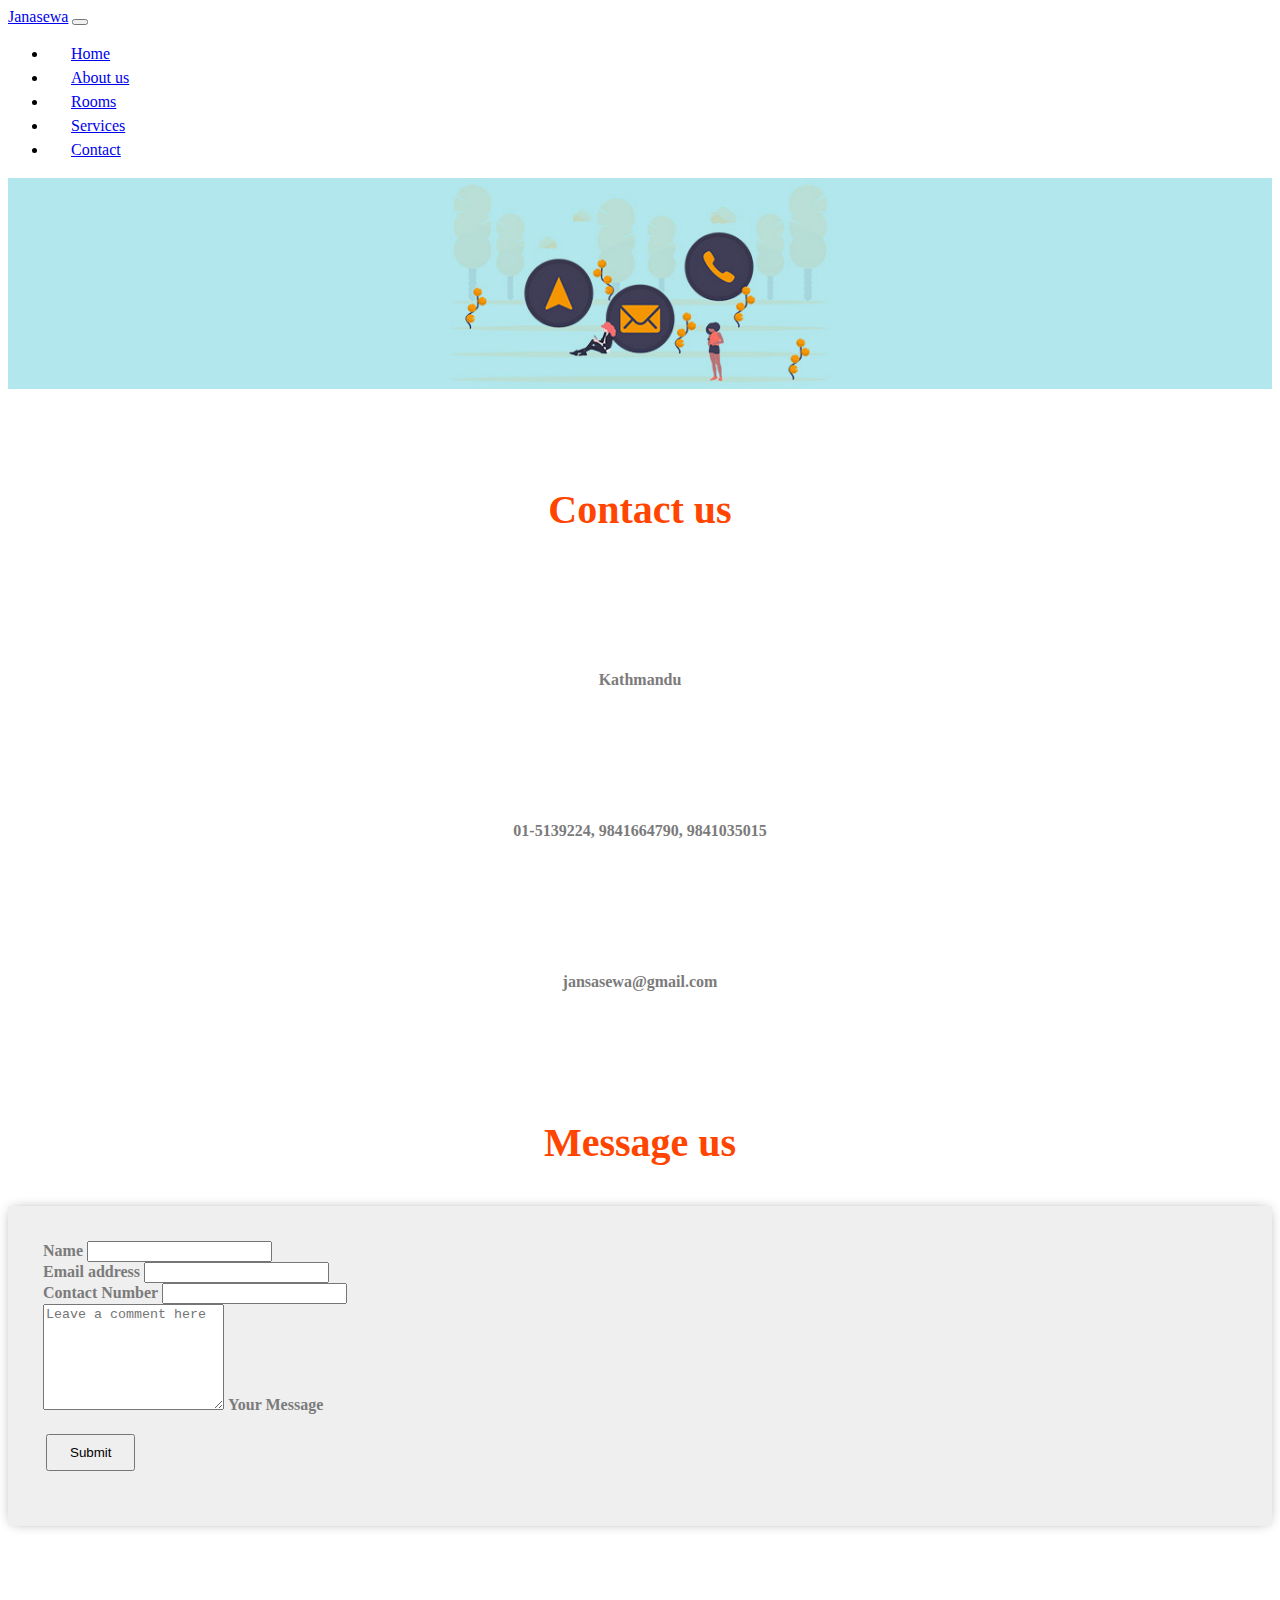
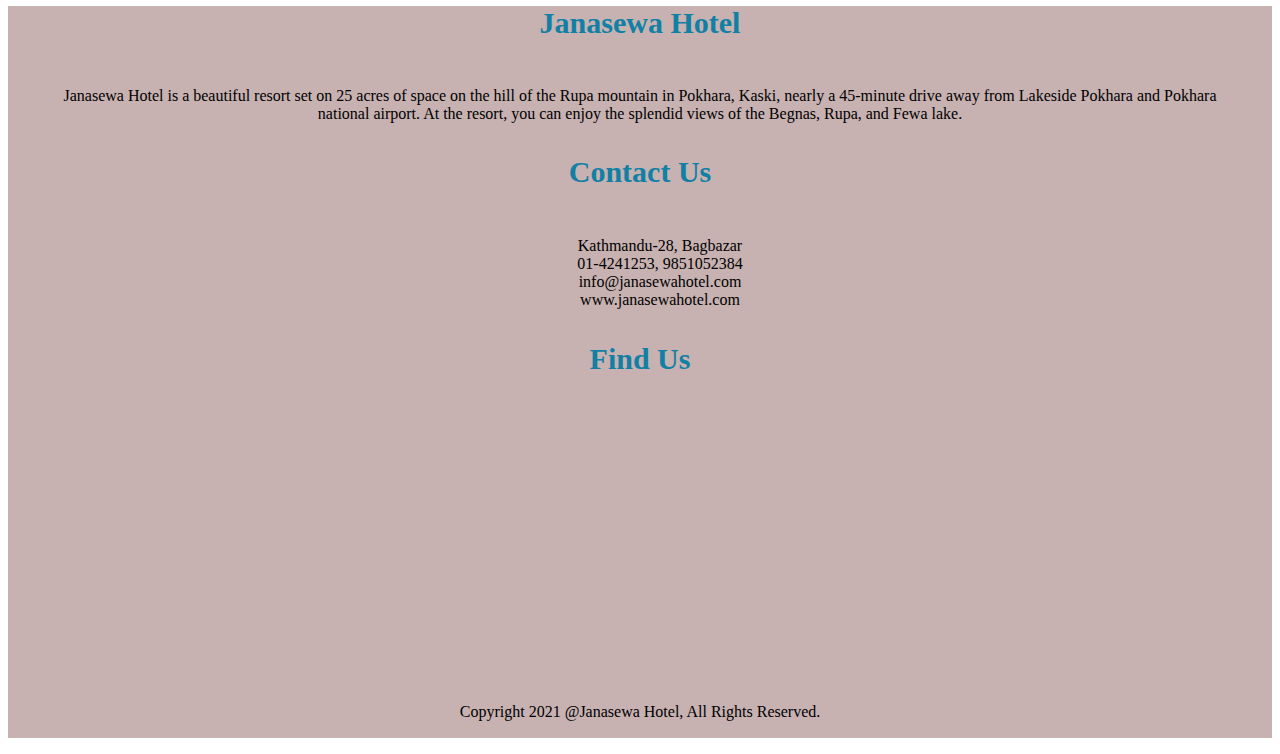
<file: contact.html>
<!doctype html>
<html lang="en">
  <head>
    <!-- Required meta tags -->
    <meta charset="utf-8">
    <meta name="viewport" content="width=device-width, initial-scale=1">

    <!-- Bootstrap CSS -->
    <link href="https://cdn.jsdelivr.net/npm/bootstrap@5.0.2/dist/css/bootstrap.min.css" rel="stylesheet" integrity="sha384-EVSTQN3/azprG1Anm3QDgpJLIm9Nao0Yz1ztcQTwFspd3yD65VohhpuuCOmLASjC" crossorigin="anonymous">
   
    <link rel="stylesheet" href="https://cdnjs.cloudflare.com/ajax/libs/OwlCarousel2/2.3.4/assets/owl.carousel.min.css"
    integrity="sha512-tS3S5qG0BlhnQROyJXvNjeEM4UpMXHrQfTGmbQ1gKmelCxlSEBUaxhRBj/EFTzpbP4RVSrpEikbmdJobCvhE3g=="
    crossorigin="anonymous" />

    <link rel="stylesheet" href="https://cdnjs.cloudflare.com/ajax/libs/OwlCarousel2/2.3.4/assets/owl.theme.default.min.css"
    integrity="sha512-sMXtMNL1zRzolHYKEujM2AqCLUR9F2C4/05cdbxjjLSRvMQIciEPCQZo++nk7go3BtSuK9kfa/s+a4f4i5pLkw=="
    crossorigin="anonymous" />

    <link rel="stylesheet" href="https://pro.fontawesome.com/releases/v5.10.0/css/all.css" integrity="sha384-AYmEC3Yw5cVb3ZcuHtOA93w35dYTsvhLPVnYs9eStHfGJvOvKxVfELGroGkvsg+p" crossorigin="anonymous"/>
   
    <link rel="stylesheet" href="styles.css">
    <link rel="stylesheet" href="contact.css">
    

    <title>Janasewa Hotel</title>
  </head>
  <body>
    
    <div class="navbar-container" >
        <nav class="navbar navbar-expand-lg navbar-light bg-light fixed-top">
            <div class="container-fluid">
              <a class="navbar-brand" href="index.html">Janasewa</a>
              <button class="navbar-toggler" type="button" data-bs-toggle="collapse" data-bs-target="#navbarSupportedContent" aria-controls="navbarSupportedContent" aria-expanded="false" aria-label="Toggle navigation">
                <span class="navbar-toggler-icon"></span>
              </button>
              <div class="collapse navbar-collapse" id="navbarSupportedContent">
                <ul class="navbar-nav ms-auto  mb-2 mb-lg-0">
                  <li class="nav-item">
                    <a class="nav-link active" aria-current="page" href="index.html">Home</a>
                  </li>
                  <li class="nav-item">
                    <a class="nav-link" href="aboutus.html">About us</a>
                  </li>
                  <li class="nav-item">
                    <a class="nav-link" href="rooms.html">Rooms</a>
                  </li>
                  <li class="nav-item">
                    <a class="nav-link" href="services.html">Services</a>
                  </li>
                  <li class="nav-item">
                    <a class="nav-link" href="contact.html">Contact </a>
                  </li>
               
                 
                </ul>
              
              </div>
            </div>
          </nav>
       </div>



   <div class="bannerimage">
    <img src ="images/contactus.jpg" alt="bannerimage" style="width:100%">
  </div>

  <div class="contactus">
      <div class="innercontactus">
          <div class="container">
              <div class="row">
                  <div class="col-md-6">

                    <h6>Contact us</h6>

                     
                      <div id="icongroup">
                        <div id="icon">
                            <i class="fa fa-map-marker" aria-hidden="true"></i><br>
                            <span> Kathmandu</span>
                           </div>
    
                      
                        
                           <div id="icon">
                            <i class="fa fa-phone-square" aria-hidden="true"></i><br>
                            <span>01-5139224, 9841664790, 9841035015</span>
     
                           </div>
                      
                        
                           <div id="icon">
                            <i class="fa fa-envelope" aria-hidden="true"></i><br>
                            <span>jansasewa@gmail.com</span>
                           </div>
                      </div>

                  </div>
                  <div class="col-md-6">
                    <h6>Message us</h6>
                       
                    <form id="feedbackform1">

                        <div class="mb-3">
                            <label for="name" class="form-label">Name</label>
                            <input type="text" class="form-control" id="name" >
                            
                          </div>
                        <div class="mb-3">
                          <label for="exampleInputEmail1" class="form-label">Email address</label>
                          <input type="email" class="form-control" id="exampleInputEmail1" aria-describedby="emailHelp">
                          
                        </div>
                       
                        <div class="mb-3">
                            <label for="contact" class="form-label"> Contact Number</label>
                            <input type="number" class="form-control" id="contact" >
                            
                          </div>
        
                        <div class="form-floating">
                            <textarea class="form-control" placeholder="Leave a comment here" id="floatingTextarea2" style="height: 100px"></textarea>
                            <label for="floatingTextarea2">Your Message</label>
                          </div>
                        
                      <div class="contactusbutton">
                        <button type="submit" class="btn btn-primary">Submit</button>
                      </div>
                      </form>
                  </div>
              </div>
         
          </div>
      </div>
  </div>




   <div class="footer">
    <div class="innerfooter">
        <div class="container">
            <div class="row">
                <div class="col-md-4">
                    <h4>Janasewa Hotel</h4>

                    <p id="footerdescription">Janasewa Hotel is a beautiful resort set on 25 acres of space on the hill
                         of the Rupa mountain in Pokhara, Kaski, nearly a 45-minute drive away
                          from Lakeside Pokhara and Pokhara national airport. At the resort,
                           you can enjoy the splendid views of the Begnas, Rupa, and Fewa lake.</p>

                </div>
                <div class="col-md-4">
                    <h4>Contact Us</h4>

                    <ul>
                        <ol>Kathmandu-28, Bagbazar</ol>
                        <ol>01-4241253, 9851052384</ol>
                        <ol>info@janasewahotel.com</ol>
                        <ol>www.janasewahotel.com</ol>
                    </ul>
                    
                </div>
                <div class="col-md-4">
                    <h4>Find Us</h4>
                    <iframe src="https://www.google.com/maps/embed?pb=!1m18!1m12!1m3!1d3532.381063515778!2d85.31724396453826!3d27.70551843218033!2m3!1f0!2f0!3f0!3m2!1i1024!2i768!4f13.1!3m3!1m2!1s0x39eb19075849239d%3A0x4ddaddd1271c3890!2sBagbazar%2C%20Kathmandu%2044600!5e0!3m2!1sen!2snp!4v1632654678878!5m2!1sen!2snp" width="100%" height="250" style="border:0;" allowfullscreen="" loading="lazy"></iframe>
                    
                </div>
            </div>
        </div >
        <p id="copyright">Copyright 2021 @Janasewa Hotel, All Rights Reserved.</p>
    </div>
</div>

<button onclick="topFunction()" id="myBtn" title="Go to top"><i class="fas fa-angle-up"></i></button>


</body>

<script src="https://cdn.jsdelivr.net/npm/bootstrap@5.0.2/dist/js/bootstrap.bundle.min.js" integrity="sha384-MrcW6ZMFYlzcLA8Nl+NtUVF0sA7MsXsP1UyJoMp4YLEuNSfAP+JcXn/tWtIaxVXM" crossorigin="anonymous"></script>

<!--Jquery -->
<script src="https://cdnjs.cloudflare.com/ajax/libs/jquery/3.6.0/jquery.min.js" integrity="sha512-894YE6QWD5I59HgZOGReFYm4dnWc1Qt5NtvYSaNcOP+u1T9qYdvdihz0PPSiiqn/+/3e7Jo4EaG7TubfWGUrMQ==" crossorigin="anonymous"></script>

<!-- Owl Carousel -->
<script src="https://cdnjs.cloudflare.com/ajax/libs/OwlCarousel2/2.3.4/owl.carousel.min.js"></script>

<script src="script.js"></script>

</html>
</file>
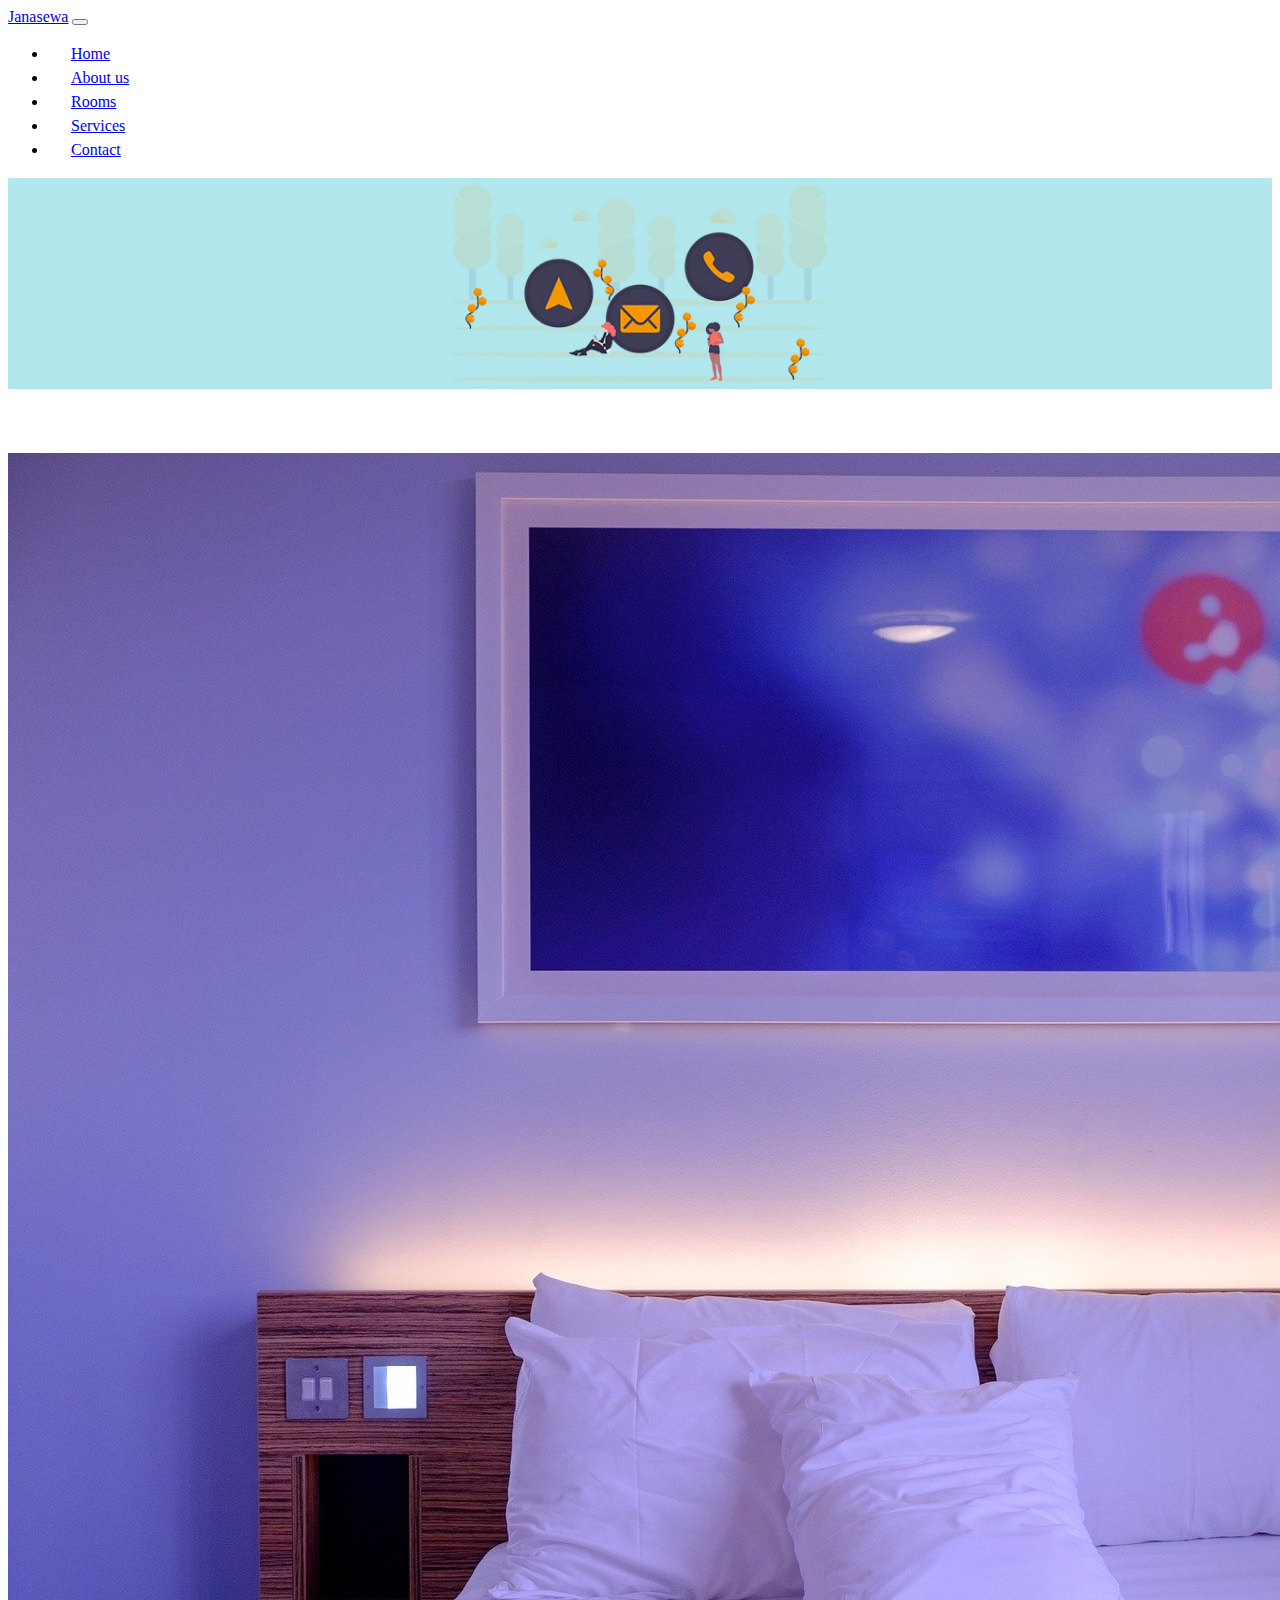
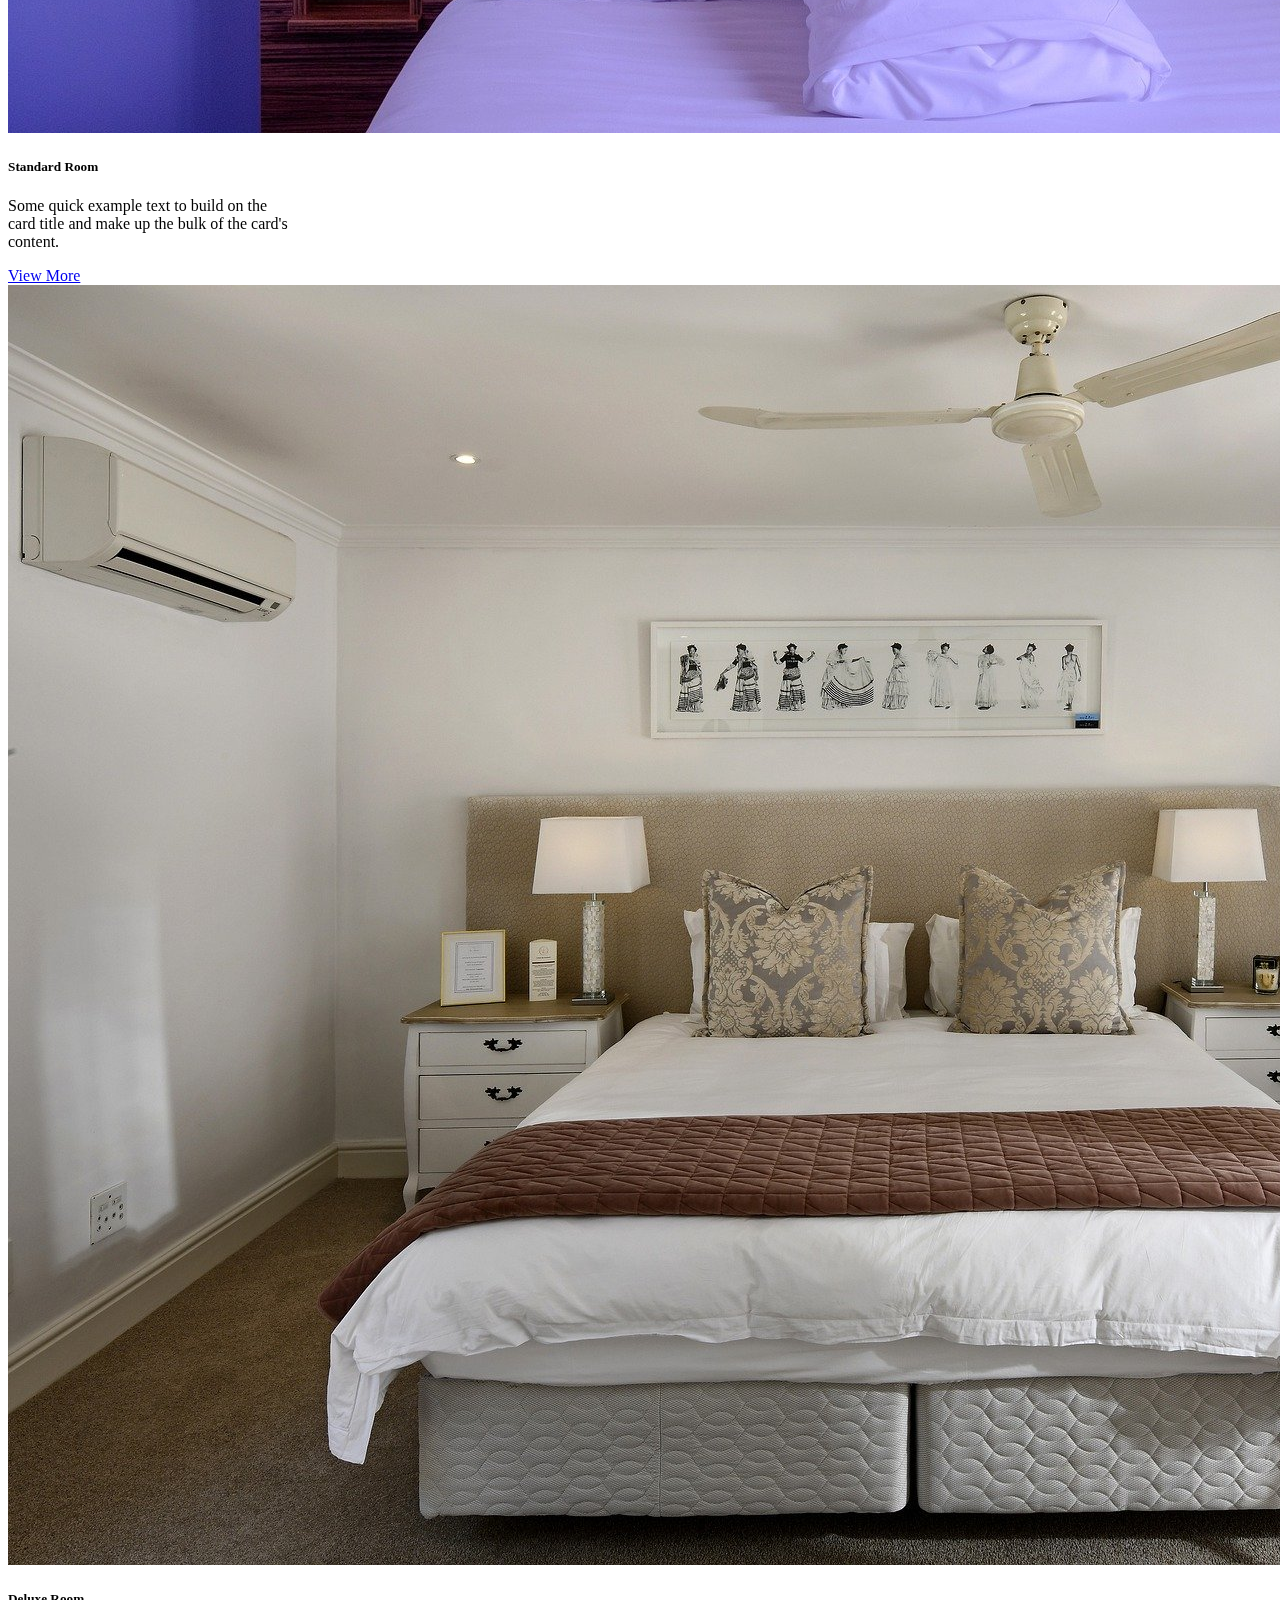
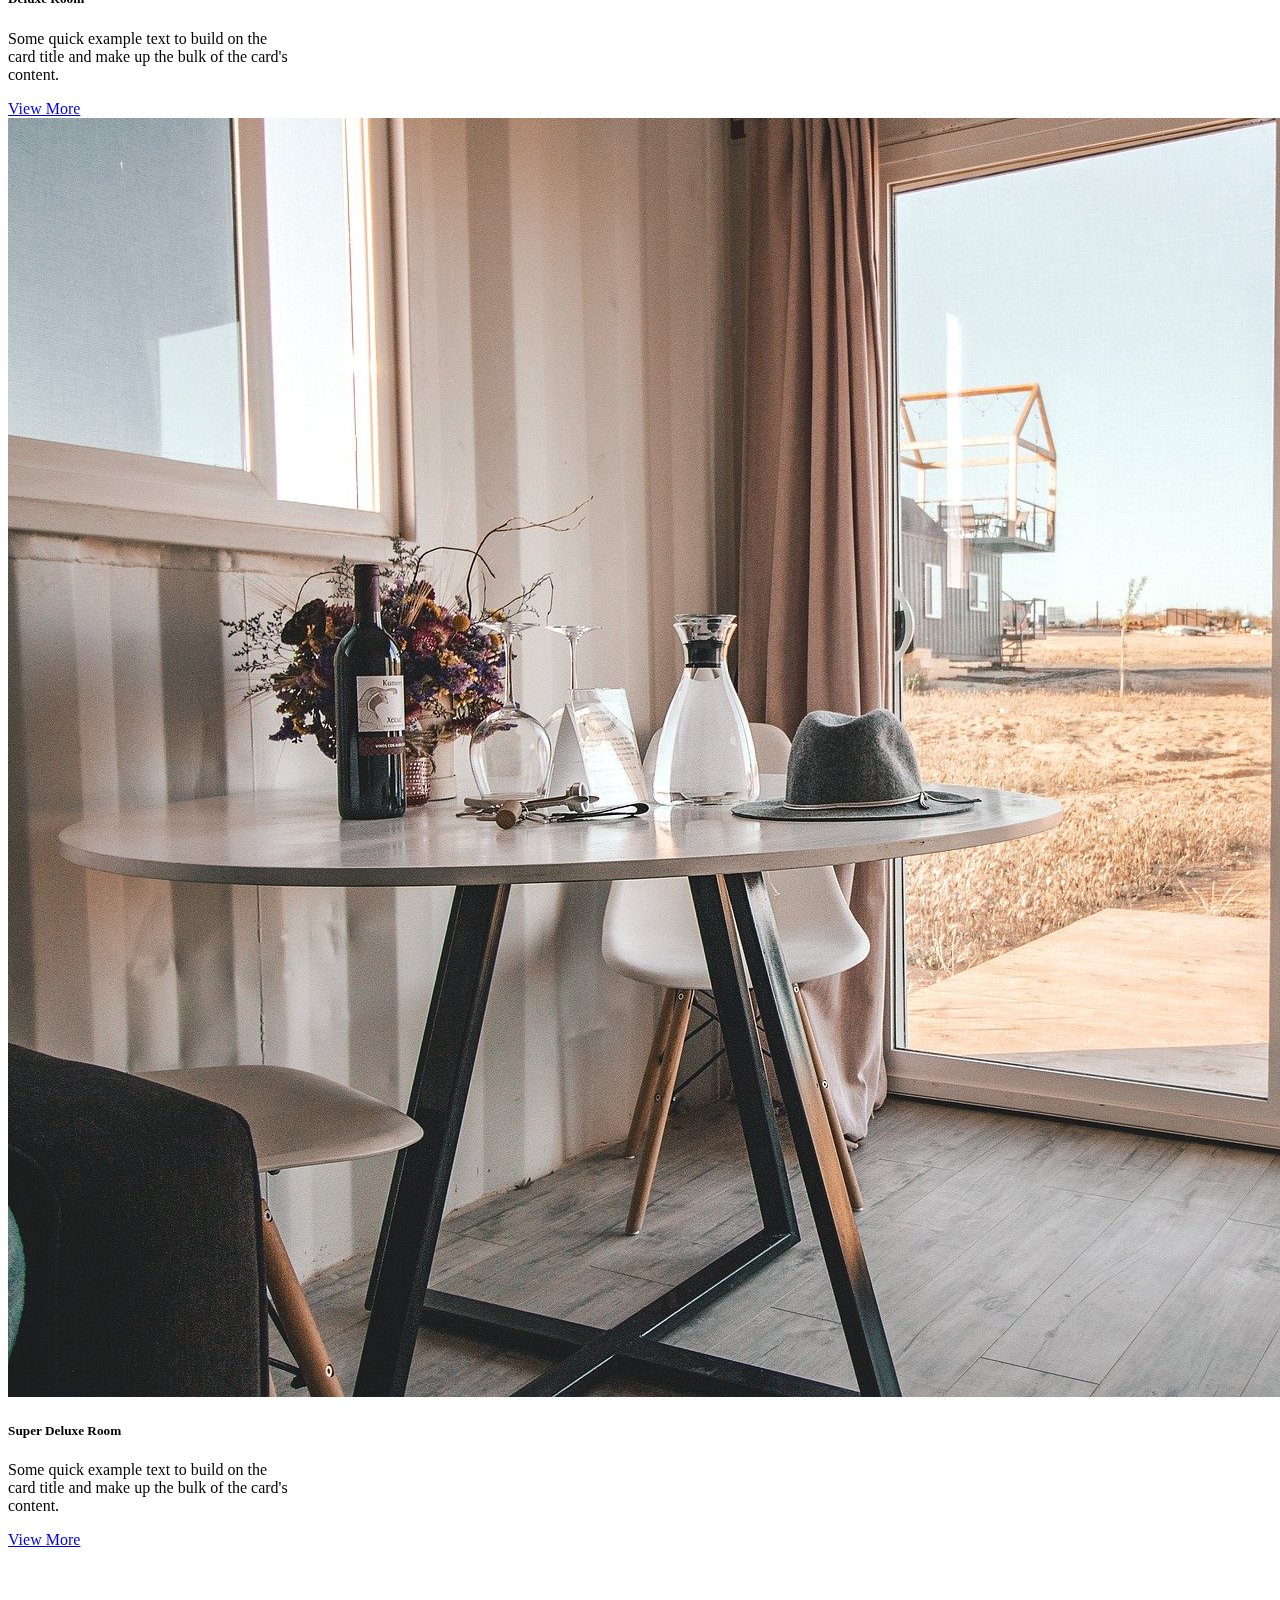
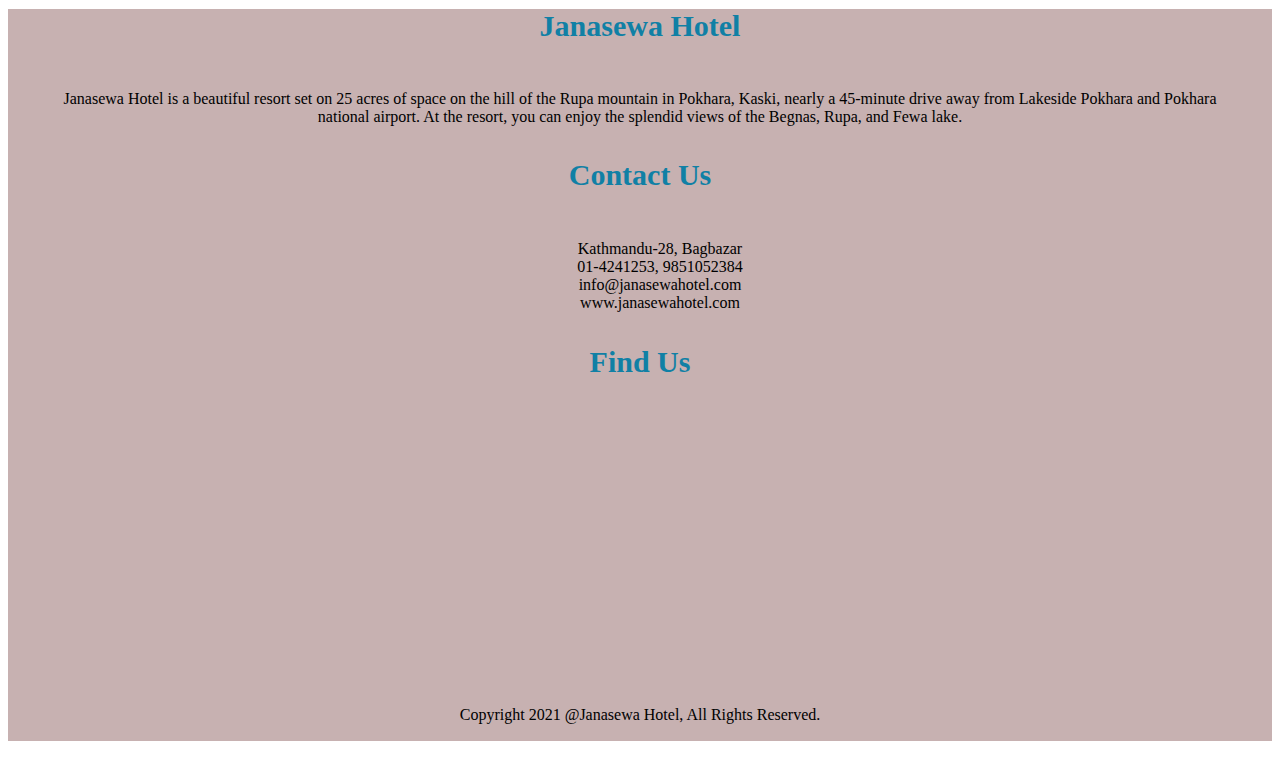
<file: rooms.html>
<!doctype html>
<html lang="en">
  <head>
    <!-- Required meta tags -->
    <meta charset="utf-8">
    <meta name="viewport" content="width=device-width, initial-scale=1">

    <!-- Bootstrap CSS -->
    <link href="https://cdn.jsdelivr.net/npm/bootstrap@5.0.2/dist/css/bootstrap.min.css" rel="stylesheet" integrity="sha384-EVSTQN3/azprG1Anm3QDgpJLIm9Nao0Yz1ztcQTwFspd3yD65VohhpuuCOmLASjC" crossorigin="anonymous">
   
    <link rel="stylesheet" href="https://cdnjs.cloudflare.com/ajax/libs/OwlCarousel2/2.3.4/assets/owl.carousel.min.css"
    integrity="sha512-tS3S5qG0BlhnQROyJXvNjeEM4UpMXHrQfTGmbQ1gKmelCxlSEBUaxhRBj/EFTzpbP4RVSrpEikbmdJobCvhE3g=="
    crossorigin="anonymous" />

    <link rel="stylesheet" href="https://cdnjs.cloudflare.com/ajax/libs/OwlCarousel2/2.3.4/assets/owl.theme.default.min.css"
    integrity="sha512-sMXtMNL1zRzolHYKEujM2AqCLUR9F2C4/05cdbxjjLSRvMQIciEPCQZo++nk7go3BtSuK9kfa/s+a4f4i5pLkw=="
    crossorigin="anonymous" />

    <link rel="stylesheet" href="https://pro.fontawesome.com/releases/v5.10.0/css/all.css" integrity="sha384-AYmEC3Yw5cVb3ZcuHtOA93w35dYTsvhLPVnYs9eStHfGJvOvKxVfELGroGkvsg+p" crossorigin="anonymous"/>
   
    <link href="https://unpkg.com/aos@2.3.1/dist/aos.css" rel="stylesheet">
    <link rel="stylesheet" href="styles.css">
    <link rel="stylesheet" href="rooms.css">
    

    <title>Janasewa Hotel</title>
  </head>
  <body>
    
    <div class="navbar-container" >
        <nav class="navbar navbar-expand-lg navbar-light bg-light fixed-top">
            <div class="container-fluid">
              <a class="navbar-brand" href="index.html">Janasewa</a>
              <button class="navbar-toggler" type="button" data-bs-toggle="collapse" data-bs-target="#navbarSupportedContent" aria-controls="navbarSupportedContent" aria-expanded="false" aria-label="Toggle navigation">
                <span class="navbar-toggler-icon"></span>
              </button>
              <div class="collapse navbar-collapse" id="navbarSupportedContent">
                <ul class="navbar-nav ms-auto  mb-2 mb-lg-0">
                  <li class="nav-item">
                    <a class="nav-link active" aria-current="page" href="index.html">Home</a>
                  </li>
                  <li class="nav-item">
                    <a class="nav-link" href="aboutus.html">About us</a>
                  </li>
                  <li class="nav-item">
                    <a class="nav-link" href="rooms.html">Rooms</a>
                  </li>
                  <li class="nav-item">
                    <a class="nav-link" href="services.html">Services</a>
                  </li>
                  <li class="nav-item">
                    <a class="nav-link" href="contact.html">Contact </a>
                  </li>
               
                 
                </ul>
              
              </div>
            </div>
          </nav>
       </div>


   <div class="bannerimage">
    <img src ="images/contactus.jpg" alt="bannerimage" style="width:100%">
  </div>

<div class="room">
  <div class="innerroom">
    <div class="container">
      <div class="row" data-aos="fade-down"
      data-aos-easing="linear"
      data-aos-duration="1500">
        <div class="col-md-4">
          
            <div class="card" style="width: 18rem;">
              <img src="images/room 1.jpg" class="card-img-top" alt="first image">
                 <div class="card-body">
                     <h5 class="card-title">Standard Room</h5>
                       <p class="card-text">Some quick example text to build on the card title and make up the bulk of the card's content.</p>
                     <a href="#" class="btn btn-primary">View More</a>
                  </div>
            </div>

        </div>
        <div class="col-md-4">
          
          <div class="card" style="width: 18rem;">
            <img src="images/room 2.jpg" class="card-img-top" alt="first image">
               <div class="card-body">
                   <h5 class="card-title">Deluxe Room</h5>
                     <p class="card-text">Some quick example text to build on the card title and make up the bulk of the card's content.</p>
                   <a href="#" class="btn btn-primary">View More</a>
                </div>
          </div>

       </div>

       <div class="col-md-4">
          
        <div class="card" style="width: 18rem;">
          <img src="images/coverpic.jpg" class="card-img-top" alt="first image">
             <div class="card-body">
                 <h5 class="card-title">Super Deluxe Room</h5>
                   <p class="card-text">Some quick example text to build on the card title and make up the bulk of the card's content.</p>
                 <a href="#" class="btn btn-primary">View More</a>
              </div>
        </div>

      </div>


      </div>

    </div>
  </div>
</div>
  



   <div class="footer">
    <div class="innerfooter">
        <div class="container">
            <div class="row" >
                <div class="col-md-4">
                    <h4>Janasewa Hotel</h4>

                    <p id="footerdescription">Janasewa Hotel is a beautiful resort set on 25 acres of space on the hill
                         of the Rupa mountain in Pokhara, Kaski, nearly a 45-minute drive away
                          from Lakeside Pokhara and Pokhara national airport. At the resort,
                           you can enjoy the splendid views of the Begnas, Rupa, and Fewa lake.</p>

                </div>
                <div class="col-md-4">
                    <h4>Contact Us</h4>

                    <ul>
                        <ol>Kathmandu-28, Bagbazar</ol>
                        <ol>01-4241253, 9851052384</ol>
                        <ol>info@janasewahotel.com</ol>
                        <ol>www.janasewahotel.com</ol>
                    </ul>
                    
                </div>
                <div class="col-md-4">
                    <h4>Find Us</h4>
                    <iframe src="https://www.google.com/maps/embed?pb=!1m18!1m12!1m3!1d3532.381063515778!2d85.31724396453826!3d27.70551843218033!2m3!1f0!2f0!3f0!3m2!1i1024!2i768!4f13.1!3m3!1m2!1s0x39eb19075849239d%3A0x4ddaddd1271c3890!2sBagbazar%2C%20Kathmandu%2044600!5e0!3m2!1sen!2snp!4v1632654678878!5m2!1sen!2snp" width="100%" height="250" style="border:0;" allowfullscreen="" loading="lazy"></iframe>
                    
                </div>
            </div>
        </div >
        <p id="copyright">Copyright 2021 @Janasewa Hotel, All Rights Reserved.</p>
    </div>
</div>

<button onclick="topFunction()" id="myBtn" title="Go to top"><i class="fas fa-angle-up"></i></button>


</body>

<script src="https://cdn.jsdelivr.net/npm/bootstrap@5.0.2/dist/js/bootstrap.bundle.min.js" integrity="sha384-MrcW6ZMFYlzcLA8Nl+NtUVF0sA7MsXsP1UyJoMp4YLEuNSfAP+JcXn/tWtIaxVXM" crossorigin="anonymous"></script>

<!--Jquery -->
<script src="https://cdnjs.cloudflare.com/ajax/libs/jquery/3.6.0/jquery.min.js" integrity="sha512-894YE6QWD5I59HgZOGReFYm4dnWc1Qt5NtvYSaNcOP+u1T9qYdvdihz0PPSiiqn/+/3e7Jo4EaG7TubfWGUrMQ==" crossorigin="anonymous"></script>

<!-- Owl Carousel -->
<script src="https://cdnjs.cloudflare.com/ajax/libs/OwlCarousel2/2.3.4/owl.carousel.min.js"></script>

<script src="https://unpkg.com/aos@2.3.1/dist/aos.js"></script>
<script src="script.js"></script>


</html>
</file>
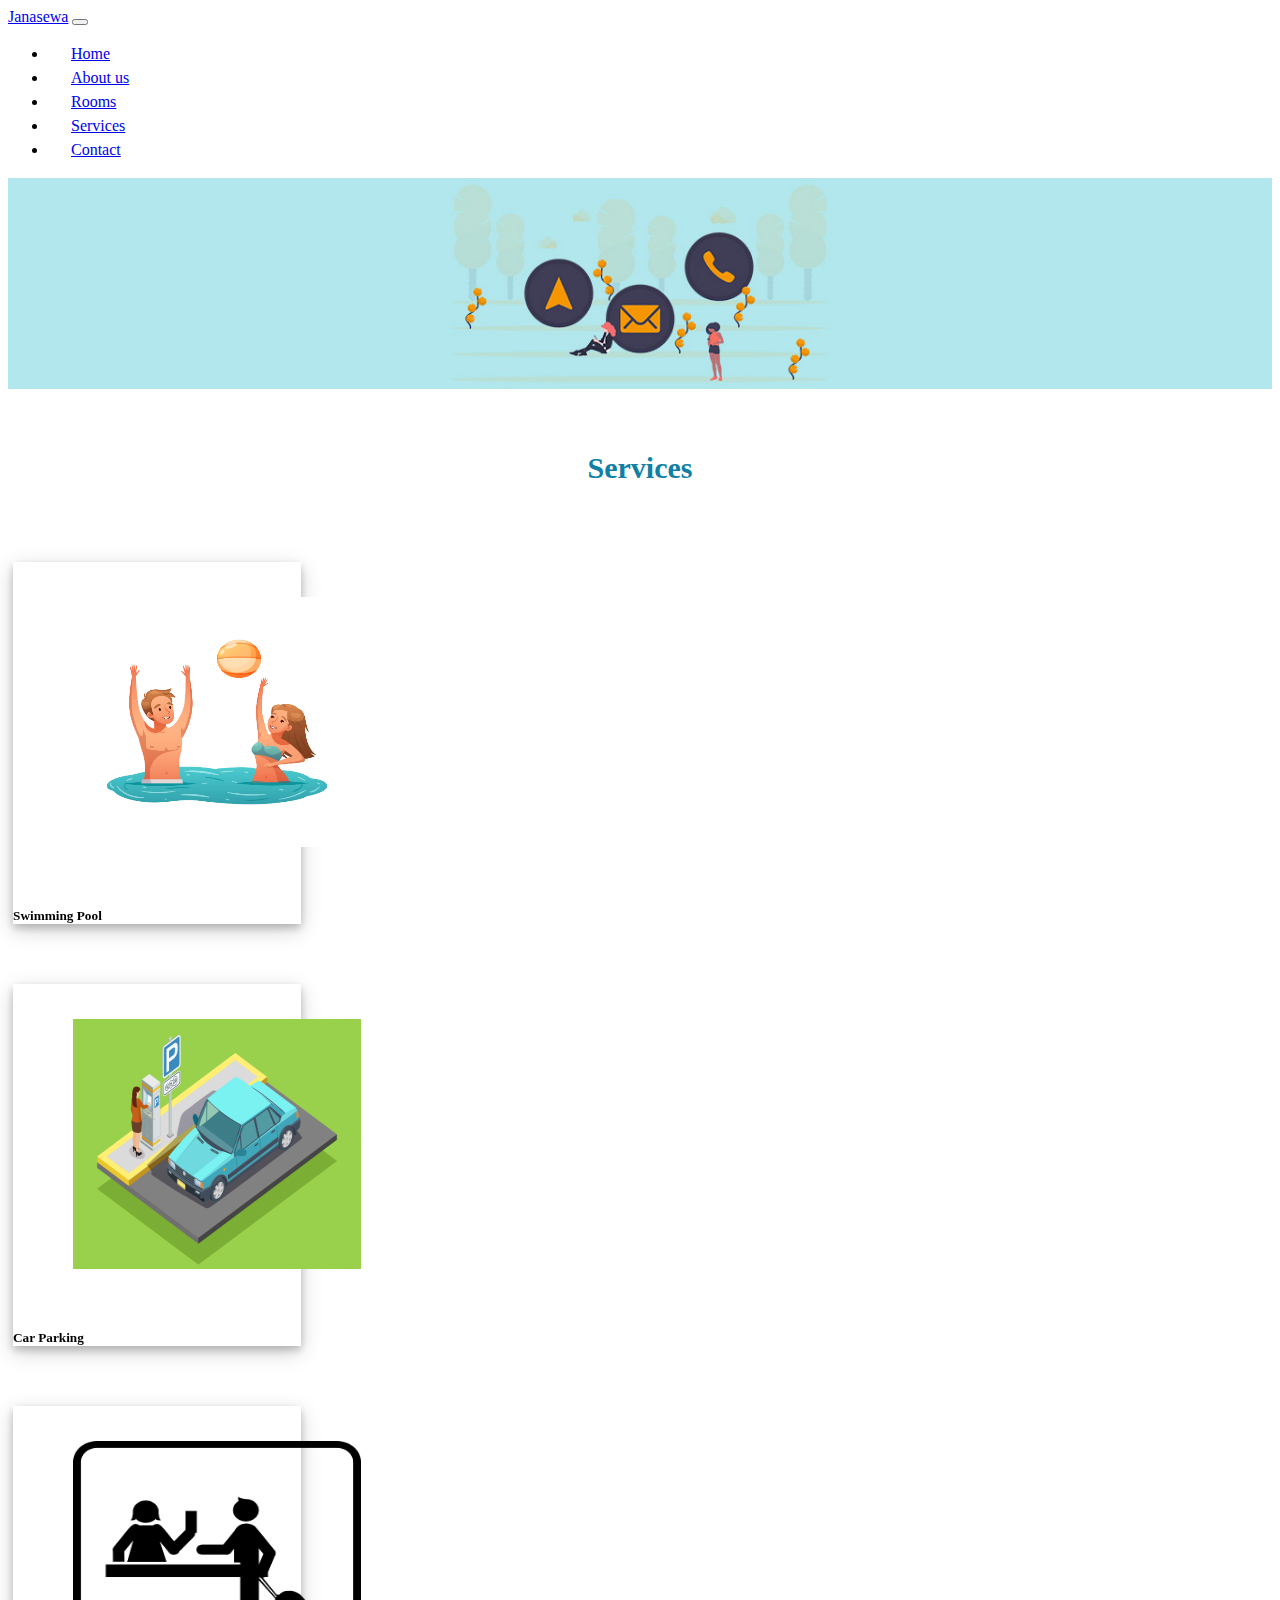
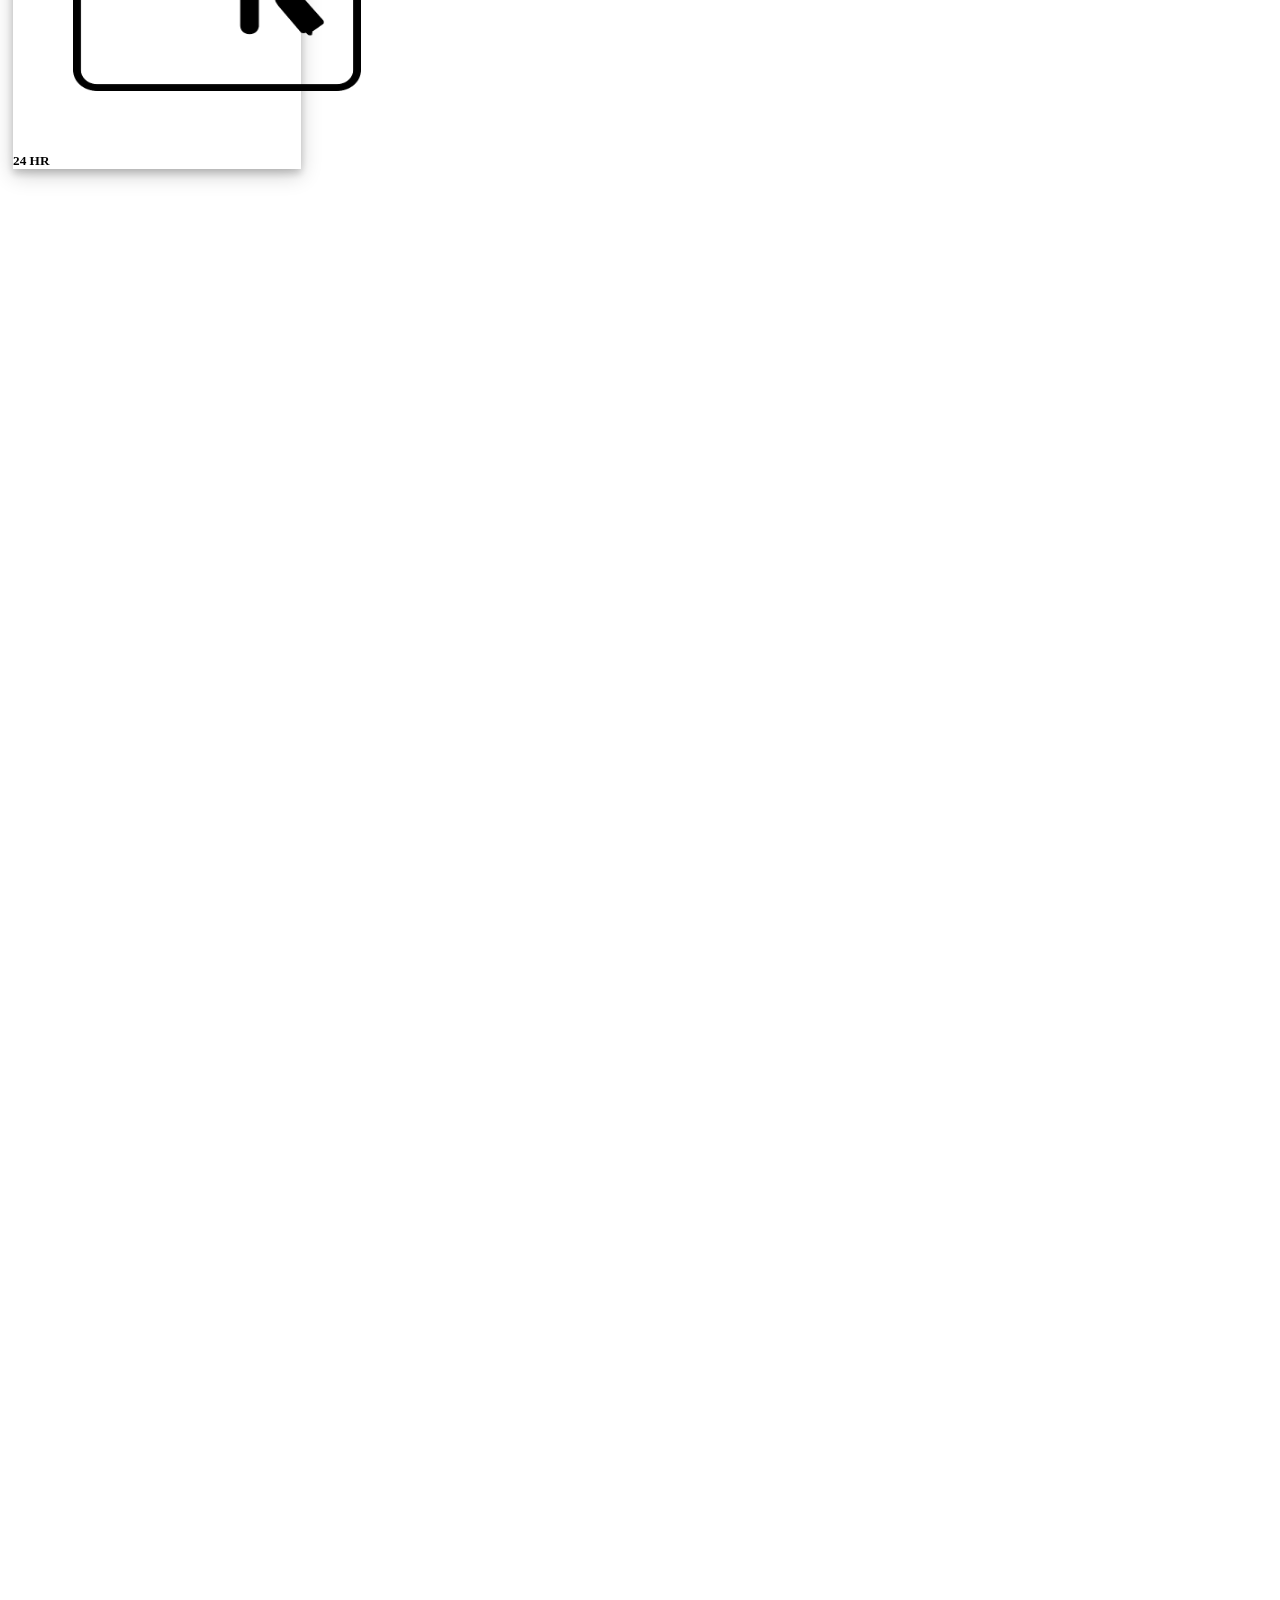
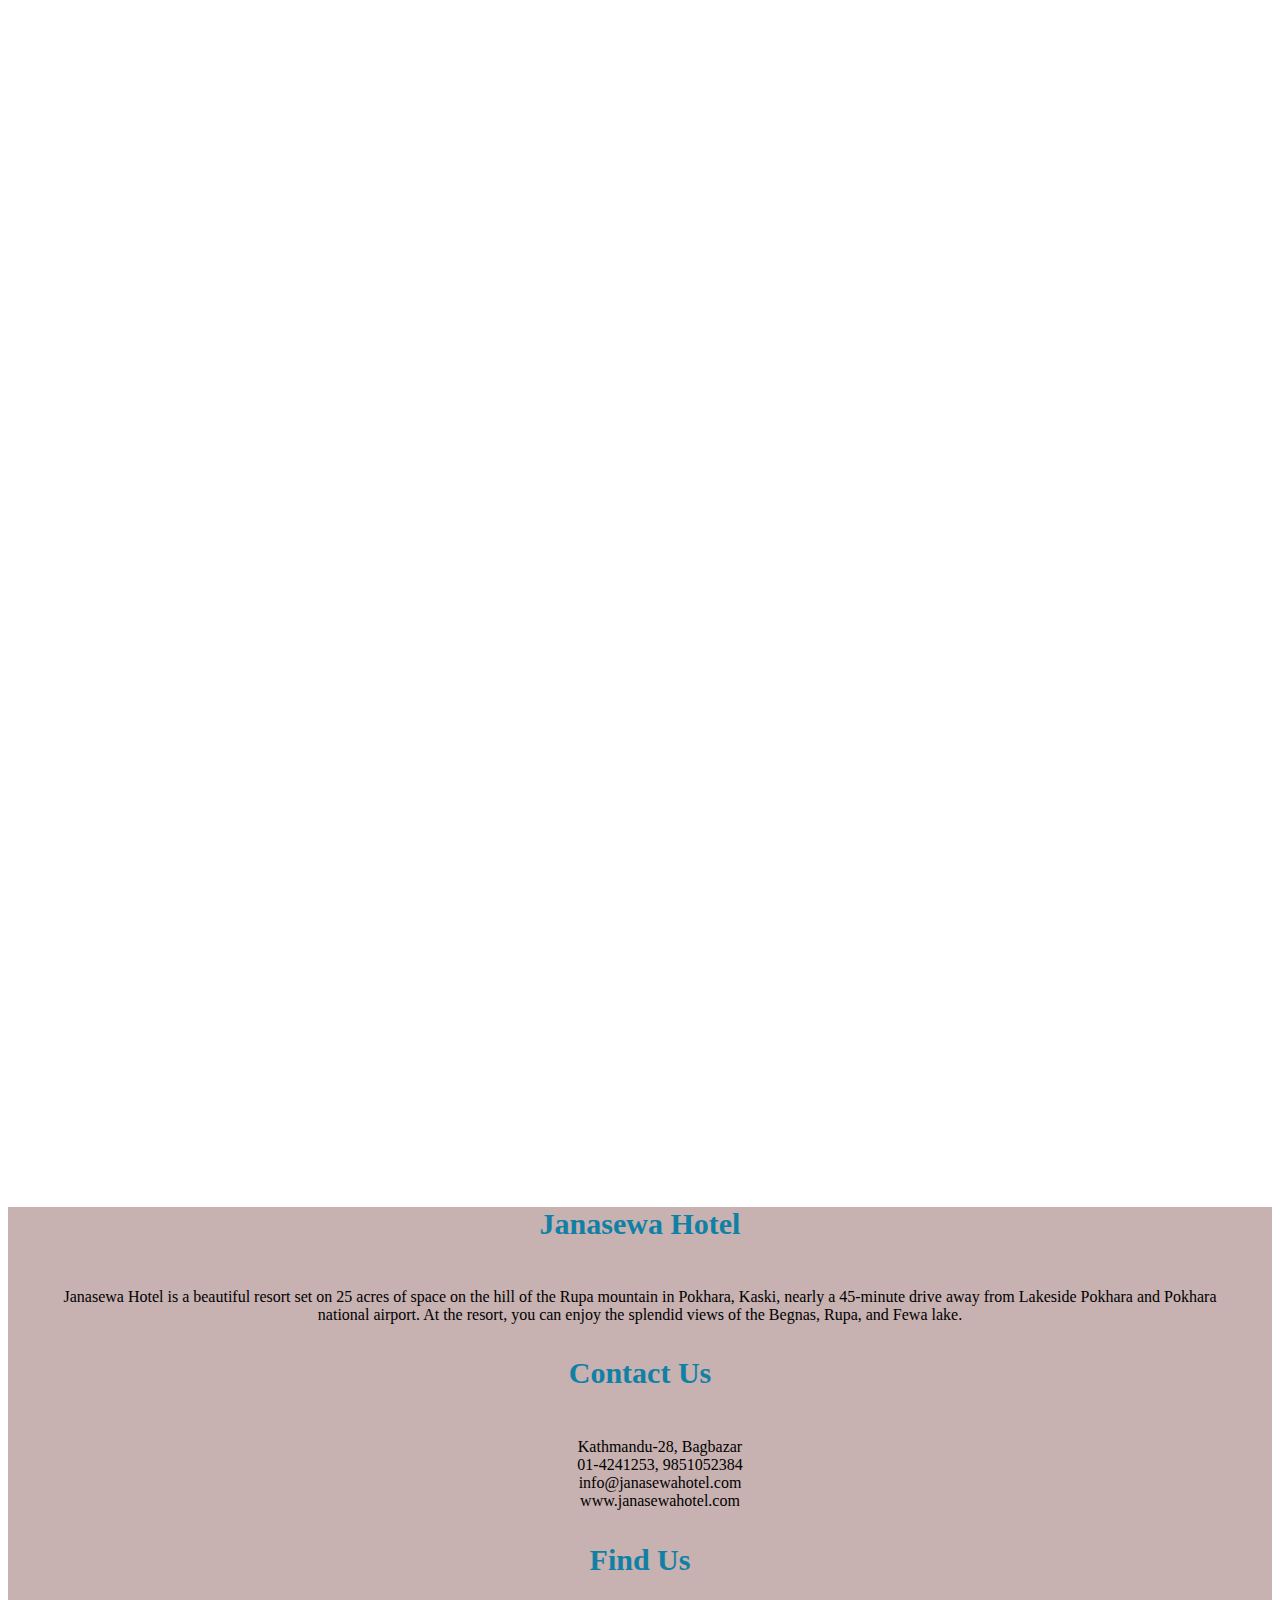
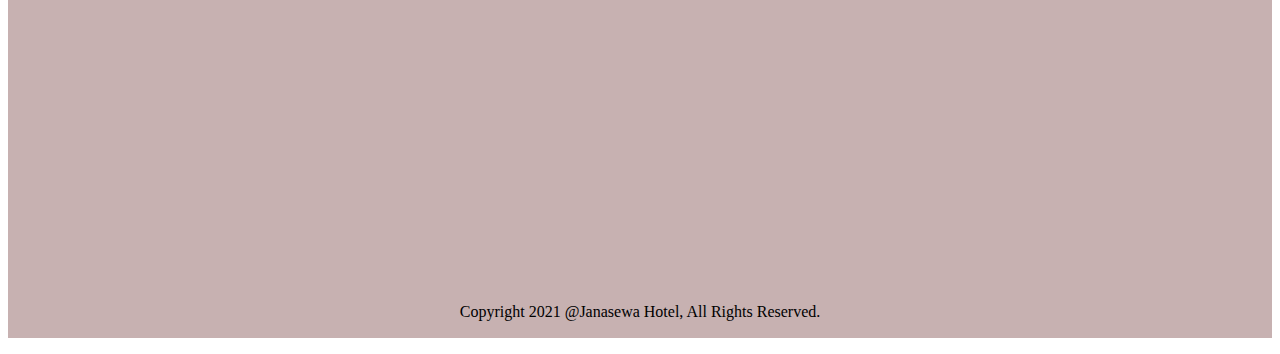
<file: services.html>
<!doctype html>
<html lang="en">
  <head>
    <!-- Required meta tags -->
    <meta charset="utf-8">
    <meta name="viewport" content="width=device-width, initial-scale=1">

    <!-- Bootstrap CSS -->
    <link href="https://cdn.jsdelivr.net/npm/bootstrap@5.0.2/dist/css/bootstrap.min.css" rel="stylesheet" integrity="sha384-EVSTQN3/azprG1Anm3QDgpJLIm9Nao0Yz1ztcQTwFspd3yD65VohhpuuCOmLASjC" crossorigin="anonymous">
   
    <link rel="stylesheet" href="https://cdnjs.cloudflare.com/ajax/libs/OwlCarousel2/2.3.4/assets/owl.carousel.min.css"
    integrity="sha512-tS3S5qG0BlhnQROyJXvNjeEM4UpMXHrQfTGmbQ1gKmelCxlSEBUaxhRBj/EFTzpbP4RVSrpEikbmdJobCvhE3g=="
    crossorigin="anonymous" />

    <link rel="stylesheet" href="https://cdnjs.cloudflare.com/ajax/libs/OwlCarousel2/2.3.4/assets/owl.theme.default.min.css"
    integrity="sha512-sMXtMNL1zRzolHYKEujM2AqCLUR9F2C4/05cdbxjjLSRvMQIciEPCQZo++nk7go3BtSuK9kfa/s+a4f4i5pLkw=="
    crossorigin="anonymous" />

    <link rel="stylesheet" href="https://pro.fontawesome.com/releases/v5.10.0/css/all.css" integrity="sha384-AYmEC3Yw5cVb3ZcuHtOA93w35dYTsvhLPVnYs9eStHfGJvOvKxVfELGroGkvsg+p" crossorigin="anonymous"/>
    <link href="https://unpkg.com/aos@2.3.1/dist/aos.css" rel="stylesheet">
    <link rel="stylesheet" href="styles.css">
    <link rel="stylesheet" href="services.css">
    

    <title>Janasewa Hotel</title>
  </head>
  <body>
    
    <div class="navbar-container" >
        <nav class="navbar navbar-expand-lg navbar-light bg-light fixed-top">
            <div class="container-fluid">
              <a class="navbar-brand" href="index.html">Janasewa</a>
              <button class="navbar-toggler" type="button" data-bs-toggle="collapse" data-bs-target="#navbarSupportedContent" aria-controls="navbarSupportedContent" aria-expanded="false" aria-label="Toggle navigation">
                <span class="navbar-toggler-icon"></span>
              </button>
              <div class="collapse navbar-collapse" id="navbarSupportedContent">
                <ul class="navbar-nav ms-auto  mb-2 mb-lg-0">
                  <li class="nav-item">
                    <a class="nav-link active" aria-current="page" href="index.html">Home</a>
                  </li>
                  <li class="nav-item">
                    <a class="nav-link" href="aboutus.html">About us</a>
                  </li>
                  <li class="nav-item">
                    <a class="nav-link" href="rooms.html">Rooms</a>
                  </li>
                  <li class="nav-item">
                    <a class="nav-link" href="services.html">Services</a>
                  </li>
                  <li class="nav-item">
                    <a class="nav-link" href="contact.html">Contact </a>
                  </li>
               
                 
                </ul>
              
              </div>
            </div>
          </nav>
       </div>


   <div class="bannerimage">
    <img src ="images/contactus.jpg" alt="bannerimage" style="width:100%">
  </div>


  <div class="ourservices2">
    <div class="innerourservices2">
        <div class="container" id="cardservices">
            <h4> Services</h4>

            <div class="row" data-aos="fade-right"
            data-aos-offset="300"
            data-aos-easing="ease-in-sine">
                <div class="col-md-4" id="card1">
                    <div class="card" style="width: 18rem;">
                        <img src="images/swimmingpool.jpg" class="card-img-top" alt="first image">
                        <div class="overlay">
                          <div class="text">Swimming Pool</div>
                        </div>
                        <div class="card-body">
                          <h5 class="card-title">Swimming Pool</h5>
                         
                          
                        </div>
                      </div>
    
                </div>
                <div class="col-md-4" id="card1">
                    <div class="card" style="width: 18rem;">
                        <img src="images/carparking.jpg" class="card-img-top" alt="first image">
                        <div class="overlay">
                          <div class="text">Car Parking</div>
                        </div>
                        <div class="card-body">
                          <h5 class="card-title">Car Parking</h5>
                          
                        </div>
                      </div>
    
                </div>
                <div class="col-md-4" id="card1">
                    <div class="card" style="width: 18rem;">
                        <img src="images/hrreception.png" class="card-img-top" alt="first image">
                        <div class="overlay">
                          <div class="text">24 HR</div>
                        </div>
                        <div class="card-body">
                          <h5 class="card-title">24 HR </h5>
                        
                        </div>
                      </div>
    
                </div>
            </div>
    
            <div class="row" data-aos="fade-right"
            data-aos-offset="300"
            data-aos-easing="ease-in-sine">
                <div class="col-md-4" id="card1">
                    <div class="card" style="width: 18rem;">
                        <img src="images/minibar.png" class="card-img-top" alt="first image">
                        <div class="overlay">
                          <div class="text">Mini Bar</div>
                        </div>
                        <div class="card-body">
                          <h5 class="card-title">Mini Bar</h5>
                         
                          
                        </div>
                      </div>
    
                </div>
                <div class="col-md-4" id="card1">
                    <div class="card" style="width: 18rem;">
                        <img src="images/morningcoffee.png" class="card-img-top" alt="first image">
                        <div class="overlay">
                          <div class="text">Morning Coffee</div>
                        </div>
                        <div class="card-body">
                          <h5 class="card-title">Morning Coffee</h5>
                          
                        </div>
                      </div>
    
                </div>
                <div class="col-md-4" id="card1">
                    <div class="card" style="width: 18rem;">
                        <img src="images/drinks.png" class="card-img-top" alt="first image">
                        <div class="overlay">
                          <div class="text">Drinks</div>
                        </div>
                        <div class="card-body">
                          <h5 class="card-title">Drinks </h5>
                        
                        </div>
                      </div>
    
                </div>
            </div>
    
            <div class="row" data-aos="fade-right"
            data-aos-offset="300"
            data-aos-easing="ease-in-sine">
                <div class="col-md-4" id="card1">
                    <div class="card" style="width: 18rem;">
                        <img src="images/hairdryer.png" class="card-img-top" alt="first image">
                        <div class="overlay">
                          <div class="text">Hair Dryer</div>
                        </div>
                        <div class="card-body">
                          <h5 class="card-title">Hair Dryer</h5>
                         
                          
                        </div>
                      </div>
    
                </div>
                <div class="col-md-4" id="card1">
                    <div class="card" style="width: 18rem;">
                        <img src="images/freewifi.png" class="card-img-top" alt="first image">
                        <div class="overlay">
                          <div class="text">Free Wifi</div>
                        </div>
                        <div class="card-body">
                          <h5 class="card-title">Free Wifi</h5>
                          
                        </div>
                      </div>
    
                </div>
                <div class="col-md-4" id="card1">
                    <div class="card" style="width: 18rem;">
                        <img src="images/carparking.jpg" class="card-img-top" alt="first image">
                        <div class="overlay">
                          <div class="text">Rafting</div>
                        </div>
                        <div class="card-body">
                          <h5 class="card-title">Rafting </h5>
                        
                        </div>
                      </div>
    
                </div>
            </div>


         
        
        </div>
    </div>
</div>


 




   <div class="footer">
    <div class="innerfooter">
        <div class="container">
            <div class="row">
                <div class="col-md-4">
                    <h4>Janasewa Hotel</h4>

                    <p id="footerdescription">Janasewa Hotel is a beautiful resort set on 25 acres of space on the hill
                         of the Rupa mountain in Pokhara, Kaski, nearly a 45-minute drive away
                          from Lakeside Pokhara and Pokhara national airport. At the resort,
                           you can enjoy the splendid views of the Begnas, Rupa, and Fewa lake.</p>

                </div>
                <div class="col-md-4">
                    <h4>Contact Us</h4>

                    <ul>
                        <ol>Kathmandu-28, Bagbazar</ol>
                        <ol>01-4241253, 9851052384</ol>
                        <ol>info@janasewahotel.com</ol>
                        <ol>www.janasewahotel.com</ol>
                    </ul>
                    
                </div>
                <div class="col-md-4">
                    <h4>Find Us</h4>
                    <iframe src="https://www.google.com/maps/embed?pb=!1m18!1m12!1m3!1d3532.381063515778!2d85.31724396453826!3d27.70551843218033!2m3!1f0!2f0!3f0!3m2!1i1024!2i768!4f13.1!3m3!1m2!1s0x39eb19075849239d%3A0x4ddaddd1271c3890!2sBagbazar%2C%20Kathmandu%2044600!5e0!3m2!1sen!2snp!4v1632654678878!5m2!1sen!2snp" width="100%" height="250" style="border:0;" allowfullscreen="" loading="lazy"></iframe>
                    
                </div>
            </div>
        </div >
        <p id="copyright">Copyright 2021 @Janasewa Hotel, All Rights Reserved.</p>
    </div>
</div>

<button onclick="topFunction()" id="myBtn" title="Go to top"><i class="fas fa-angle-up"></i></button>


</body>

<script src="https://cdn.jsdelivr.net/npm/bootstrap@5.0.2/dist/js/bootstrap.bundle.min.js" integrity="sha384-MrcW6ZMFYlzcLA8Nl+NtUVF0sA7MsXsP1UyJoMp4YLEuNSfAP+JcXn/tWtIaxVXM" crossorigin="anonymous"></script>

<!--Jquery -->
<script src="https://cdnjs.cloudflare.com/ajax/libs/jquery/3.6.0/jquery.min.js" integrity="sha512-894YE6QWD5I59HgZOGReFYm4dnWc1Qt5NtvYSaNcOP+u1T9qYdvdihz0PPSiiqn/+/3e7Jo4EaG7TubfWGUrMQ==" crossorigin="anonymous"></script>

<!-- Owl Carousel -->
<script src="https://cdnjs.cloudflare.com/ajax/libs/OwlCarousel2/2.3.4/owl.carousel.min.js"></script>

<script src="https://unpkg.com/aos@2.3.1/dist/aos.js"></script>
<script src="script.js"></script>


</html>
</file>
<file: styles.css>
html {
    scroll-behavior: smooth;
  }
.navbar{
    /* margin-left: 20%; */
    /* display:inline-block; */

}
#navbarSupportedContent ul{
    /* padding: 5px 35px; */
   
    
}
#navbarSupportedContent ul li{
    padding: 3px 8px;
    
}

#navbarSupportedContent ul li a{
    padding: 5px 15px;
    -moz-transition: all .3s ease-in-out;
    -webkit-transition: all .3s ease-in-out;
    -ms-transition: all .3s ease-in-out;
    -o-transition: all .3s ease-in-out;
    transition: all .3s ease-in-out;
    
}
.nav-item  a:hover {
     background-color: #B0E0E6; 
     color:white !important; 
    /* border-radius: 15px; */
    border-bottom: 2px solid #b3e4eb;
    
     
    

   
  }

.aboutus .inneraboutus h4{
    font-weight: bold;
    text-align:center;
    font-size:30px;
    color: #1080a5;
    padding: 18px 0px;
}
.aboutus .inneraboutus #aboutusdetail{
    text-align: justify;
    padding: 28px 31px;
}

.aboutus .inneraboutus .viewmorebutton{
    /* padding:5px 5px; */

}
.aboutus .inneraboutus .viewmorebutton .btn{
    border: 0px solid grey;
    color: white;
    float: right;
    padding: 10px 27px;
    
}

@media screen and (max-width: 678px){
    .aboutus .inneraboutus .viewmorebutton .btn{
        margin-bottom: 40px;
    }
}



.exploreourroom .innerexploreourroom h4{
    font-weight: bold;
    text-align:center;
    font-size:30px;
    color:#1080a5;
    padding: 18px 0px;
}



.ourservices .innerourservices h4{
    font-weight: bold;
    text-align:center;
    font-size:30px;
    color:#1080a5;
    padding: 18px 0px;
}

.ourservices .innerourservices  {
    background-color:rgb(245 242 239 / 47%);
    padding-bottom: 23px;
}

.ourservices .innerourservices #cardservices img{
    width:100%;
    height:250px;
  }
  .ourservices .innerourservices #cardservices #card1{
    padding:19px 5px; 
   
  }
  .ourservices .innerourservices .card{
    /* box-shadow: 5px 10px #9e9e9e2b; */
    box-shadow: 0 4px 8px 0 rgba(0, 0, 0, 0.2), 0 6px 20px 0 rgba(0, 0, 0, 0.19);
  }

  .overlay {
    position: absolute;
    bottom: 0;
    left: 0;
    right: 0;
    background-color: #008CBA;
    overflow: hidden;
    width: 100%;
    height: 0;
    transition: .5s ease;
  }
  
  .card:hover .overlay {
    height: 100%;
  }
  
  .text {
    white-space: nowrap; 
    color: white;
    font-size: 20px;
    position: absolute;
    overflow: hidden;
    top: 50%;
    left: 50%;
    transform: translate(-50%, -50%);
    -ms-transform: translate(-50%, -50%);
  }



.ourmemories .innerourmemories h4{
    font-weight: bold;
    text-align:center;
    font-size:30px;
    color:#1080a5;
    padding: 18px 0px;
}
.ourmemories .innerourmemories img{
  
    /* box-shadow: 5px 10px #daebf5fc; */
    box-shadow: 0 4px 8px 0 rgba(0, 0, 0, 0.2), 0 6px 20px 0 rgba(0, 0, 0, 0.19);
    padding:19px 5px; 
   

}
 /* .ourmemories .innerourmemories img:hover{
   
        -ms-transform: scale(1.5); 
        -webkit-transform: scale(1.5); 
        transform: scale(1.5); 
}  */




.testimonials .innertestimonials h4{
    font-weight: bold;
    text-align:center;
    font-size:30px;
    color:#1080a5;
    padding: 18px 0px;
}

.testimonials .innertestimonials img{
    /* padding:10px 45px; */
    width:100%;
}
.testimonials .innertestimonials .description{
    padding:5px 15px;
    text-align: justify;
    float:left;
    width:70%;
}


.startreservation .innerstartreservation h4{
    font-weight: bold;
    text-align:center;
    font-size:30px;
    color:#1080a5;
    padding: 18px 0px;
}

.startreservation .innerstartreservation img{
    padding:15px 45px;
}
.startreservation .innerstartreservation .submitbutton{
    padding: 20px 3px;

}

.startreservation .innerstartreservation .submitbutton .btn{
    padding: 9px 22px;
}





.ourservices .innerourservices img{
    padding:35px 60px;
}

.aboutus{
    margin: 40px 0px;

}
.ourservices{
    margin: 40px 0px;


}
.testimonials{
    margin: 40px 0px;


}
.footer{
    margin-top:40px;
}




.footer .innerfooter {
    background-color: rgb(199, 177, 177);
    /* padding: 40px 10px; */
}

.footer .innerfooter ul{
    padding: 8px 60px;
    text-align: center;
}
.footer .innerfooter h4{
   
    font-weight: bold;
    text-align:center;
    font-size:30px;
    color:#1080a5;
    margin-top:25px;
    /* padding: 18px 0px; */
}

.footer .innerfooter #footerdescription{
    padding: 7px 29px;
    text-align: center;
}

.footer .innerfooter #copyright {
    text-align: center;
    padding: 17px 5px;
}

#myBtn {
    display: none; /* Hidden by default */
    position: fixed; /* Fixed/sticky position */
    bottom: 20px; /* Place the button at the bottom of the page */
    right: 30px; /* Place the button 30px from the right */
    z-index: 99; /* Make sure it does not overlap */
    border: none; /* Remove borders */
    outline: none; /* Remove outline */
    background-color: #e86969; /* Set a background color */
    color: white; /* Text color */
    cursor: pointer; /* Add a mouse pointer on hover */
    padding: 15px; /* Some padding */
    border-radius: 10px; /* Rounded corners */
    font-size: 18px; /* Increase font size */
  }
  
  #myBtn:hover {
    background-color: #555; /* Add a dark-grey background on hover */
  }
</file>
<file: aboutus.css>
.aboutuspage{
    margin-top:40px ;
    margin-bottom: 40px;
}

.aboutuspage .inneraboutuspage h4{
    font-weight: bold;
    text-align:center;
    font-size:30px;
    color:#1080a5;
    padding: 18px 0px;

}

.aboutuspage .inneraboutuspage p{
    padding:10px 20px;

}
</file>
<file: contact.css>
.contactus{
    margin-top: 80px;
    margin-bottom: 80px;
}

.contactus h6{
    text-align: center;
    font-weight: bold;
    font-size:40px;
    color:orangered;
    margin-bottom: 40px;
}

.contactus .fa{
    font-size: 55px;
    color: rgb(1, 60, 80);
    margin-bottom: 10px;

}

.contactus #feedbackform1{
    background-color: #efefef;
    padding: 35px;
    box-shadow: 0px 0px 12px -4px #909090;

}

.contactus #icon{
    padding:35px;
    text-align: center;
}

.contactus #icongroup{
    padding:0px 50px;
}

.contactus #icongroup #icon span{
    font-weight: bold;
    color:#7b7b7b;
}

.contactus  label{
    font-weight: bold;
    color:#7b7b7b;
}

.contactusbutton {
    padding: 20px 3px;
}

.contactusbutton .btn{
    padding: 9px 22px;

}
</file>
<file: rooms.css>
.room{
    margin-top:60px ;
    margin-bottom: 60px;
}
.room .innerroom img:hover{
    -ms-transform: scale(1.15); 
    -webkit-transform: scale(1.15); 
    transform: scale(1.15);
}
</file>
<file: services.css>
/* #cardservices img{
    width:100%;
    height:250px;
  }
  #cardservices #card1{
    padding:19px 5px; 
   
  }
  .card{
    box-shadow: 5px 10px #f3eaea;
  }

  #cardservices {
   
        margin-top:60px ;
        margin-bottom: 60px;
    
  } */

  .ourservices2 .innerourservices2 h4{
    font-weight: bold;
    text-align:center;
    font-size:30px;
    color:#1080a5;
    padding: 18px 0px;
}

.ourservices2 .innerourservices2  {
   
    padding-bottom: 23px;
}

.ourservices2 .innerourservices2 #cardservices img{
    width:100%;
    height:250px;
  }
  .ourservices2 .innerourservices2 #cardservices #card1{
    padding:19px 5px; 
   
  }
  .ourservices2 .innerourservices2 .card{
    /* box-shadow: 5px 10px #f3eaea; */
    box-shadow: 0 4px 8px 0 rgba(0, 0, 0, 0.2), 0 6px 20px 0 rgba(0, 0, 0, 0.19);
  }

  .ourservices2 .innerourservices2 img{
    padding:35px 60px;
}




.ourservices2{
    margin: 40px 0px;


}


.overlay {
    position: absolute;
    bottom: 0;
    left: 0;
    right: 0;
    background-color: #008CBA;
    overflow: hidden;
    width: 100%;
    height: 0;
    transition: .5s ease;
  }
  
  .card:hover .overlay {
    height: 100%;
  }
  
  .text {
    white-space: nowrap; 
    color: white;
    font-size: 20px;
    position: absolute;
    overflow: hidden;
    top: 50%;
    left: 50%;
    transform: translate(-50%, -50%);
    -ms-transform: translate(-50%, -50%);
  }
</file>
